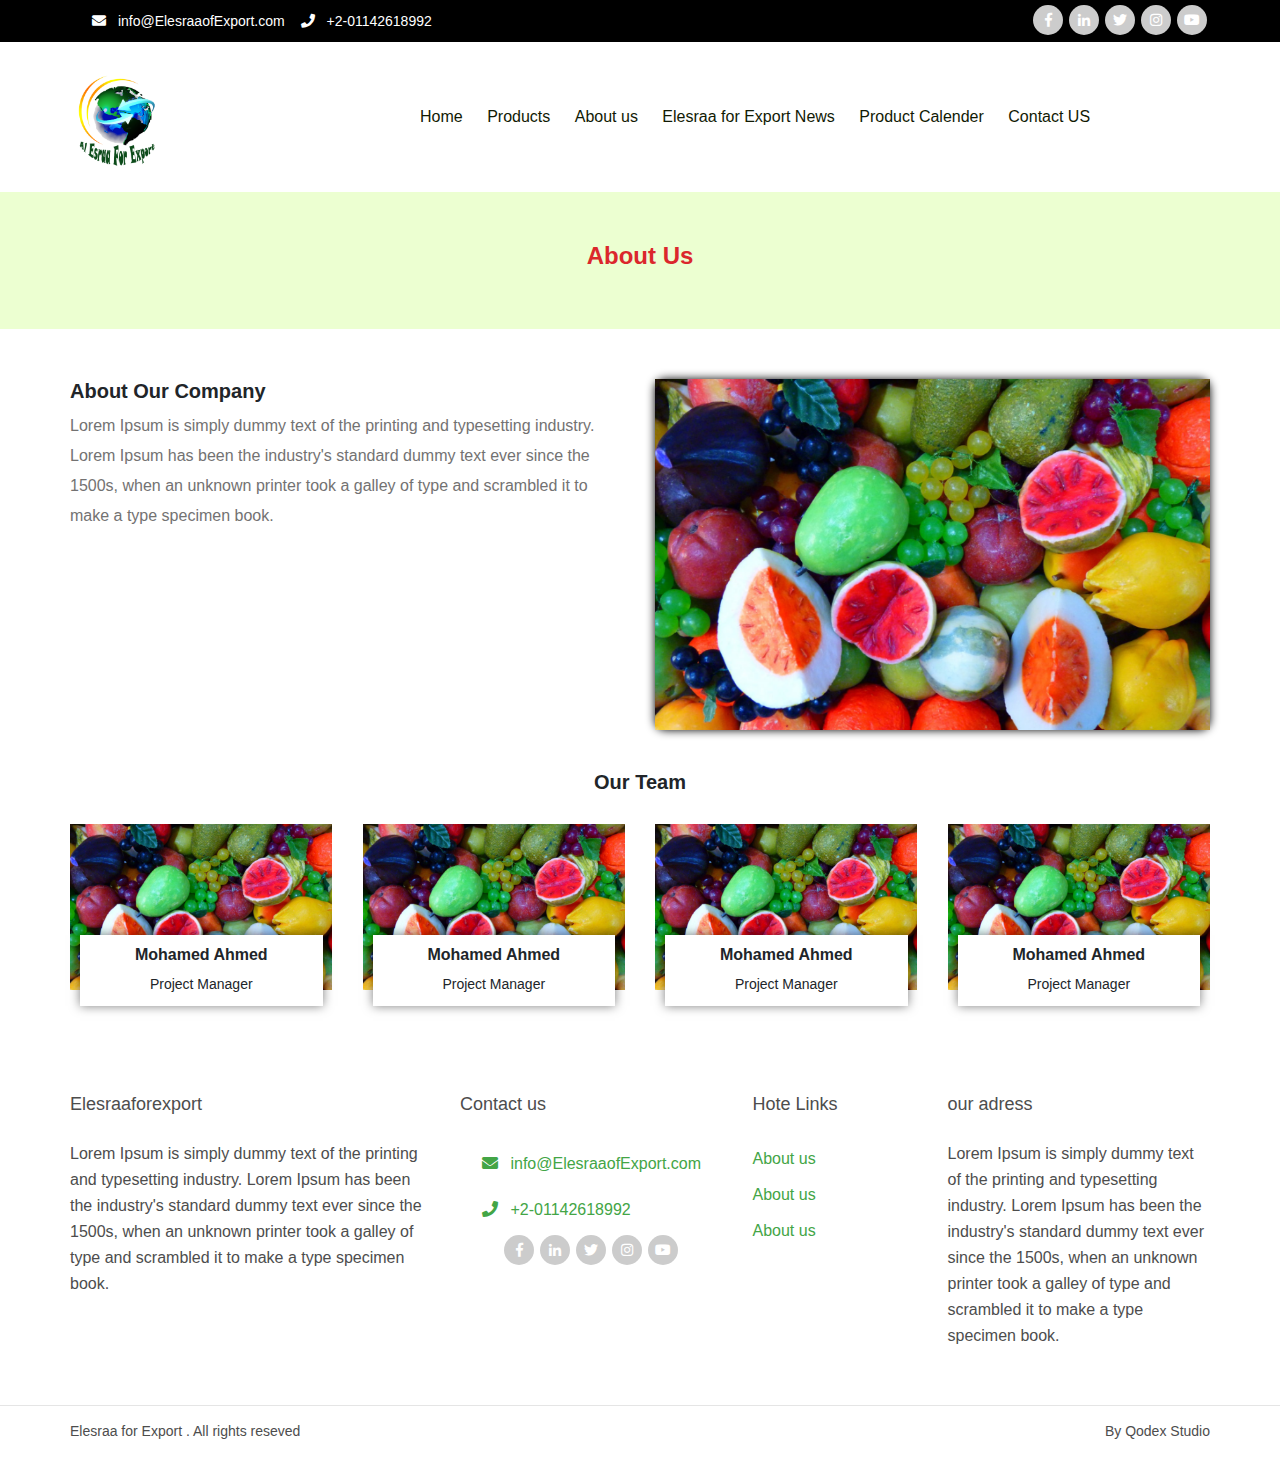
<file: about-us.html>
<!DOCTYPE html>
<html lang="en">

<head>
    <meta charset="utf-8">
    <meta http-equiv="X-UA-Compatible" content="IE=edge">
    <meta name="viewport" content="width=device-width, initial-scale=1">
    <title> About Us </title>


    <link rel="stylesheet" href="css/fontawesome-all.css" />
    <link rel="stylesheet" href="css/bootstrap.min.css" />
    <link rel="stylesheet" href="css/slick.css" />
    <link rel="stylesheet" href="css/them.css" />

    <!--[if lt IE 9]>
      <script src="https://oss.maxcdn.com/html5shiv/3.7.3/html5shiv.min.js"></script>
      <script src="https://oss.maxcdn.com/respond/1.4.2/respond.min.js"></script>
    <![endif]-->

</head>

<body>
    <!--=01= Start Navigation-->
    <div class="navigation">
        <div class="container">
            <div class="navigation_content flex-row justify-content-between">
                <ul class="info list-inline flex-row">
                    <li><a href="#"> <i class="fas fa-envelope"></i> info@ElesraaofExport.com</a></li>
                    <li> <a><i class="fas fa-phone"></i> +2-01142618992</a></li>
                </ul>
                <ul class="social_media list-inline">
                    <li> <a href="#" target="_blank" title="Facebook" class="fab fa-facebook-f"></a></li>
                    <li> <a href="#" target="_blank" title="linkedin " class="fab fa-linkedin-in"></a></li>
                    <li> <a href="#" target="_blank" title="twitter " class="fab fa-twitter"></a></li>
                    <li> <a href="#" target="_blank" title="instagram" class="fab fa-instagram"></a></li>
                    <li> <a href="#" target="_blank" title="youtube" class="fab fa-youtube"></a></li>
                </ul>
            </div>
        </div>
    </div>
    <!--=01= End Navigation-->


    <!--=02= Start Navbar-->
    <nav class="nanbar">
        <div class="container">
            <div class="nanbar_content ">
                <a class="navbar_brand" href="index.html"> <img src="img/logo.png" > </a>
                <div class="nanbar_overlay">
                    <ul class="nanbar_menu list-unstyled ">
                        <li><a href="index.html">Home</a></li>
                        <li><a href="product.html">Products</a></li>
                        <li><a href="about-us.html">About us</a></li>
                        <li><a href="news-details.html">Elesraa for Export News</a></li>
                        <li><a href="Produc-calender.html">Product Calender</a></li>
                        <li><a href="contact-us.html">Contact US</a></li>
                    </ul>
                </div>

                <div class="navbar_button">
                    <i class="fas fa-bars"></i>
                </div>
            </div>
        </div>
    </nav>
    <!--=02= End Navbar-->



    <!-- Start Head ofSingle Page-->
    <div class="single_page-head">
        <h1> About Us</h1>
    </div>
    <!-- End Head ofSingle Page-->


    <!-- =1= Start Sinfgle Page Content -->
    <section class="singl_page-content about_us-page">
        <div class="about_us">
            <div class="container">
                <div class="row">
                    <div class="col-sm-12 col-md-6">
                        <aside class="about_us-description">
                            <h3 class="singl_page-subtitle">About Our Company</h3>
                            <p class="singl_page-paragraph"> Lorem Ipsum is simply dummy text of the printing and typesetting industry. Lorem Ipsum has been the industry's standard dummy text ever since the 1500s, when an unknown printer took a galley of type and scrambled it to make a type specimen book.
                            </p>
                        </aside>
                    </div>
                    <div class="col-sm-12 col-md-6">
                        <aside class="about_us-img">
                            <img src="img/services-farming.png">
                        </aside>
                    </div>
                </div>
            </div>
        </div>








        <!-- =2= Start Sinfgle Our Team -->
        <div class="our_team">
            <div class="container">
                <h3 class="singl_page-subtitle">Our Team</h3>
                <div class="row">
                    <!--Block 1-->
                    <div class="col-sm-12 col-md-6 col-lg-4 col-xl-3">
                        <aside class="our_team-block">
                            <div class="our_team-img">
                                <img src="img/services-farming.png">
                            </div>
                            <div class="our_team-description">
                                <h5> Mohamed Ahmed </h5>
                                <span>Project Manager</span>
                            </div>
                        </aside>
                    </div>


                    <!--Block 1-->
                    <div class="col-sm-12 col-md-6 col-lg-4 col-xl-3">
                        <aside class="our_team-block">
                            <div class="our_team-img">
                                <img src="img/services-farming.png">
                            </div>
                            <div class="our_team-description">
                                <h5> Mohamed Ahmed </h5>
                                <span>Project Manager</span>
                            </div>
                        </aside>
                    </div>


                    <!--Block 1-->
                    <div class="col-sm-12 col-md-6 col-lg-4 col-xl-3">
                        <aside class="our_team-block">
                            <div class="our_team-img">
                                <img src="img/services-farming.png">
                            </div>
                            <div class="our_team-description">
                                <h5> Mohamed Ahmed </h5>
                                <span>Project Manager</span>
                            </div>
                        </aside>
                    </div>


                    <!--Block 1-->
                    <div class="col-sm-12 col-md-6 col-lg-4 col-xl-3">
                        <aside class="our_team-block">
                            <div class="our_team-img">
                                <img src="img/services-farming.png">
                            </div>
                            <div class="our_team-description">
                                <h5> Mohamed Ahmed </h5>
                                <span>Project Manager</span>
                            </div>
                        </aside>
                    </div>
                </div>
            </div>
        </div>
        <!-- =2= End Sinfgle Our Team -->



    </section>
    <!-- =1= End Sinfgle Page Content -->




    <!--=07= Start Footer-->
    <footer>
        <div class="container">
            <div class="row">

                <!--start Column 1-->
                <div class="col-sm-12 col-md-6 col-lg-4">
                    <h2>Elesraaforexport</h2>
                    <p> Lorem Ipsum is simply dummy text of the printing and typesetting industry. Lorem Ipsum has been the industry's standard dummy text ever since the 1500s, when an unknown printer took a galley of type and scrambled it to make a type specimen book.
                    </p>
                </div>
                <!--End Column 1-->

                <!--start Column 2-->
                <div class="col-sm-12 col-md-6 col-lg-3">
                    <h2> Contact us</h2>
                    <ul class="info">
                        <li><a href="#"><i class="fas fa-envelope"></i> info@ElesraaofExport.com</a></li>
                        <li><a href="#"><i class="fas fa-phone"></i> +2-01142618992</a></li>
                    </ul>
                    <ul class="social_media list-inline list-unstyled">
                        <li> <a href="#" target="_blank" title="Facebook" class="fab fa-facebook-f"></a></li>
                        <li> <a href="#" target="_blank" title="linkedin " class="fab fa-linkedin-in"></a></li>
                        <li> <a href="#" target="_blank" title="twitter " class="fab fa-twitter"></a></li>
                        <li> <a href="#" target="_blank" title="instagram" class="fab fa-instagram"></a></li>
                        <li> <a href="#" target="_blank" title="youtube" class="fab fa-youtube"></a></li>
                    </ul>
                </div>
                <!--End Column 2-->

                <!--start Column 3-->
                <div class="col-sm-12 col-md-6 col-lg-2">
                    <h2>Hote Links</h2>
                    <ul class="list-unstyled">
                        <li> <a href="#">About us</a></li>
                        <li> <a href="#">About us</a></li>
                        <li> <a href="#">About us</a></li>
                    </ul>
                </div>
                <!--End Column 3-->

                <!--start Column 4-->
                <div class="col-sm-12 col-md-6 col-lg-3">

                    <h2>our adress</h2>
                    <p> Lorem Ipsum is simply dummy text of the printing and typesetting industry. Lorem Ipsum has been the industry's standard dummy text ever since the 1500s, when an unknown printer took a galley of type and scrambled it to make a type specimen book.
                    </p>
                </div>
                <!--End Column 4-->

            </div>
        </div>
    </footer>
    <!--=07= End Footer-->

    <!--=08= Start Copyright-->
    <section class="copyright">
        <div class="container">
            <div class="copyright_content">
                <span>Elesraa for Export . All rights reseved</span>
                <span> By <a href="#"> Qodex Studio</a></p>
            </div>
        </div>
    </section>
    <!--=08= End Copyright-->


    <script src="js/jquery-1.12.1.min.js"></script>
    <script src="js/popper.min.js"></script>
    <script src="js/bootstrap.min.js"></script>
    <script src="js/slick.js"></script>
    <script src="js/script.js"></script>

</body>

</html>
</file>
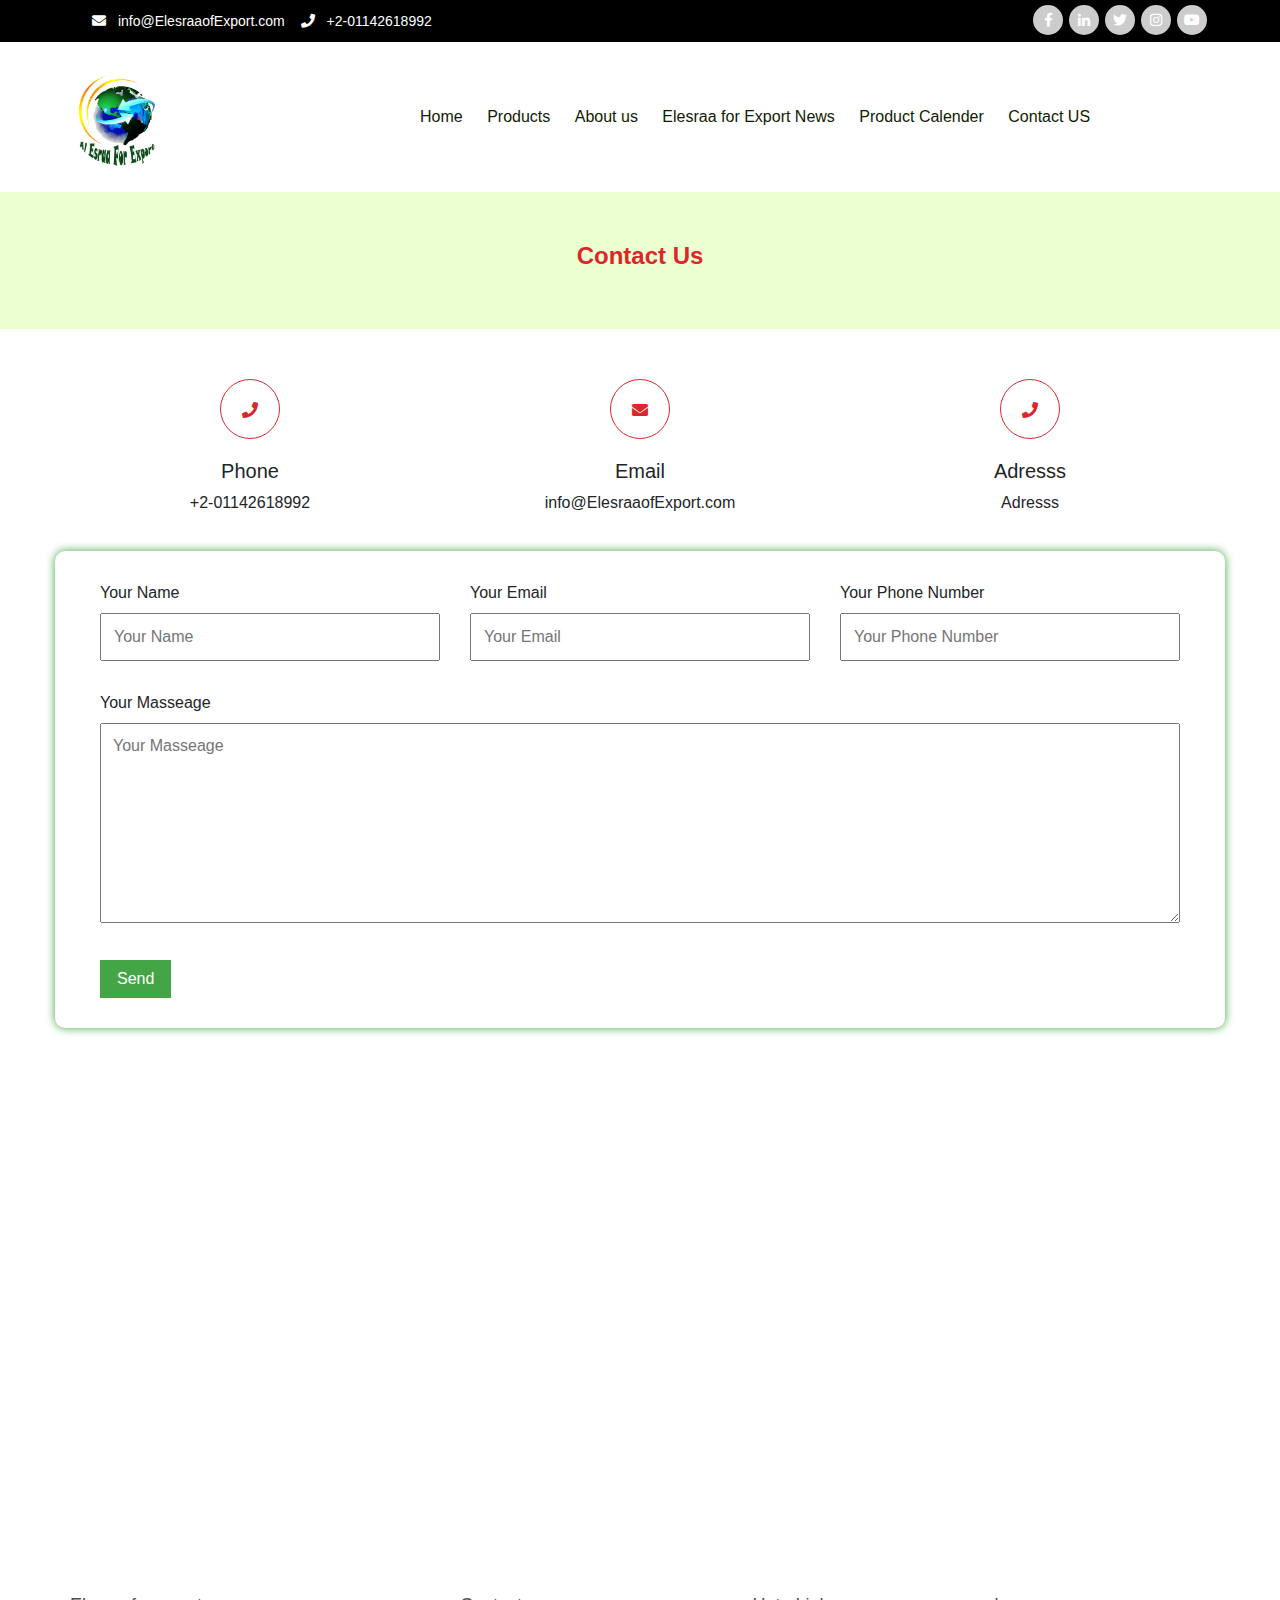
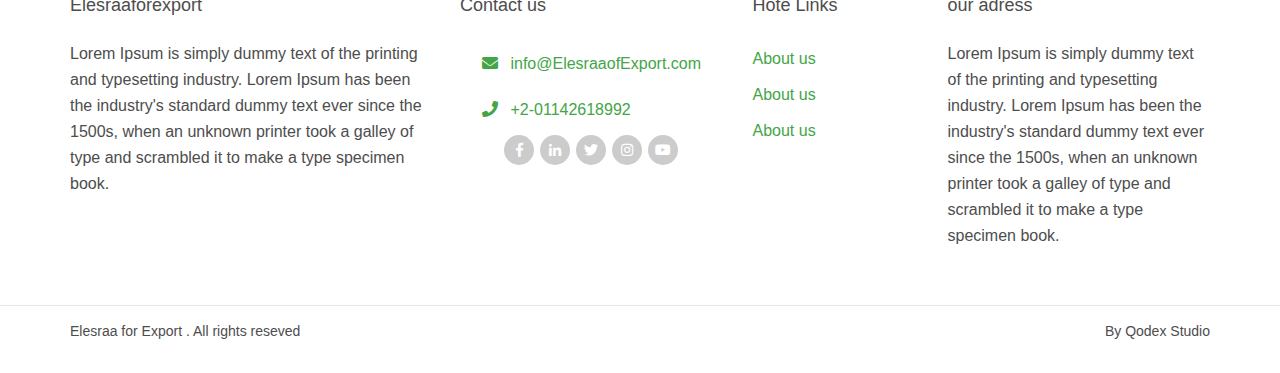
<file: contact-us.html>
<!DOCTYPE html>
<html lang="en">

<head>
    <meta charset="utf-8">
    <meta http-equiv="X-UA-Compatible" content="IE=edge">
    <meta name="viewport" content="width=device-width, initial-scale=1">
    <title> Contact Us </title>


    <link rel="stylesheet" href="css/fontawesome-all.css" />
    <link rel="stylesheet" href="css/bootstrap.min.css" />
    <link rel="stylesheet" href="css/slick.css" />
    <link rel="stylesheet" href="css/them.css" />

    <!--[if lt IE 9]>
      <script src="https://oss.maxcdn.com/html5shiv/3.7.3/html5shiv.min.js"></script>
      <script src="https://oss.maxcdn.com/respond/1.4.2/respond.min.js"></script>
    <![endif]-->

</head>

<body>
    <!--=01= Start Navigation-->
    <div class="navigation">
        <div class="container">
            <div class="navigation_content flex-row justify-content-between">
                <ul class="info list-inline flex-row">
                    <li><a href="#"> <i class="fas fa-envelope"></i> info@ElesraaofExport.com</a></li>
                    <li> <a><i class="fas fa-phone"></i> +2-01142618992</a></li>
                </ul>
                <ul class="social_media list-inline">
                    <li> <a href="#" target="_blank" title="Facebook" class="fab fa-facebook-f"></a></li>
                    <li> <a href="#" target="_blank" title="linkedin " class="fab fa-linkedin-in"></a></li>
                    <li> <a href="#" target="_blank" title="twitter " class="fab fa-twitter"></a></li>
                    <li> <a href="#" target="_blank" title="instagram" class="fab fa-instagram"></a></li>
                    <li> <a href="#" target="_blank" title="youtube" class="fab fa-youtube"></a></li>
                </ul>
            </div>
        </div>
    </div>
    <!--=01= End Navigation-->


    <!--=02= Start Navbar-->
    <nav class="nanbar">
        <div class="container">
            <div class="nanbar_content ">
                <a class="navbar_brand" href="index.html"> <img src="img/logo.png" > </a>
                <div class="nanbar_overlay">
                    <ul class="nanbar_menu list-unstyled ">
                        <li><a href="index.html">Home</a></li>
                        <li><a href="product.html">Products</a></li>
                        <li><a href="about-us.html">About us</a></li>
                        <li><a href="news-details.html">Elesraa for Export News</a></li>
                        <li><a href="Produc-calender.html">Product Calender</a></li>
                        <li><a href="contact-us.html">Contact US</a></li>
                    </ul>
                </div>

                <div class="navbar_button">
                    <i class="fas fa-bars"></i>
                </div>
            </div>
        </div>
    </nav>
    <!--=02= End Navbar-->




    <!-- Start Head ofSingle Page-->
    <div class="single_page-head">
        <h1> Contact Us </h1>
    </div>
    <!-- End Head ofSingle Page-->


    <!-- Start Sinfgle Page Content -->
    <section class="singl_page-content singl_page-contact">
        <!-- Start Contact Us Section-->
        <div class="contact_us">
            <div class="container">
                <div class="row">

                    <!-- Block 1 -->
                    <div class="col-sm-12 col-md-6 col-lg-4">
                        <aside class="contact_us-block">
                            <i class="fas fa-phone"></i>
                            <h3>Phone</h3>
                            <p>+2-01142618992</p>
                        </aside>
                    </div>

                    <!-- Block 2 -->
                    <div class="col-sm-12 col-md-6 col-lg-4">
                        <aside class="contact_us-block">
                            <i class="fas fa-envelope"></i>
                            <h3>Email </h3>
                            <p>info@ElesraaofExport.com</p>
                        </aside>
                    </div>

                    <!-- Block 3 -->
                    <div class="col-sm-12 col-md-6 col-lg-4">
                        <aside class="contact_us-block">
                            <i class="fas fa-phone"></i>
                            <h3>Adresss</h3>
                            <p>Adresss</p>
                        </aside>
                    </div>
                </div>
            </div>
        </div>
        <!-- End Contact Us Section-->


        <!-- Start  Contact Us Form-->
        <div class="contact_us-form">
            <div class="container">
                <form class="row">
                    <div class="col-sm-12 col-md-6 col-lg-4">
                        <label> Your Name</label>
                        <input type="text" placeholder="Your Name">
                    </div>

                    <div class="col-sm-12 col-md-6 col-lg-4">
                        <label> Your Email</label>
                        <input type="text" placeholder="Your Email">
                    </div>

                    <div class="col-sm-12 col-md-6 col-lg-4">
                        <label> Your Phone Number</label>
                        <input type="text" placeholder="Your Phone Number">
                    </div>

                    <div class="col-sm-12">
                        <label> Your Masseage </label>
                        <textarea placeholder="Your Masseage"></textarea>
                    </div>

                    <div class="col-sm-12 col-md-6">
                        <button type="submit">Send</button>
                    </div>
                </form>
            </div>
        </div>
        <!-- End Contact Us Form-->

    </section>
    <!-- End Sinfgle Page Content -->


    <!-- End Contact Us Form-->
    <div class="contact_us-map">
        <iframe src="https://www.google.com/maps/embed?pb=!1m18!1m12!1m3!1d55805.67032637862!2d31.06696492643341!3d29.05088750703415!2m3!1f0!2f0!3f0!3m2!1i1024!2i768!4f13.1!3m3!1m2!1s0x145a25e1064f72af%3A0xbacfa92a1eed60ea!2sBeni+Suef%2C+Qism+Bani+Sweif%2C+Bani+Sweif%2C+Beni+Suef+Governorate!5e0!3m2!1sen!2seg!4v1533134511063" width="100%" height="450" frameborder="0" style="border:0" allowfullscreen></iframe>
    </div>
    <!-- End Contact Us Form-->



    <!--=07= Start Footer-->
    <footer>
        <div class="container">
            <div class="row">

                <!--start Column 1-->
                <div class="col-sm-12 col-md-6 col-lg-4">
                    <h2>Elesraaforexport</h2>
                    <p> Lorem Ipsum is simply dummy text of the printing and typesetting industry. Lorem Ipsum has been the industry's standard dummy text ever since the 1500s, when an unknown printer took a galley of type and scrambled it to make a type specimen book.
                    </p>
                </div>
                <!--End Column 1-->

                <!--start Column 2-->
                <div class="col-sm-12 col-md-6 col-lg-3">
                    <h2> Contact us</h2>
                    <ul class="info">
                        <li><a href="#"><i class="fas fa-envelope"></i> info@ElesraaofExport.com</a></li>
                        <li><a href="#"><i class="fas fa-phone"></i> +2-01142618992</a></li>
                    </ul>
                    <ul class="social_media list-inline list-unstyled">
                        <li> <a href="#" target="_blank" title="Facebook" class="fab fa-facebook-f"></a></li>
                        <li> <a href="#" target="_blank" title="linkedin " class="fab fa-linkedin-in"></a></li>
                        <li> <a href="#" target="_blank" title="twitter " class="fab fa-twitter"></a></li>
                        <li> <a href="#" target="_blank" title="instagram" class="fab fa-instagram"></a></li>
                        <li> <a href="#" target="_blank" title="youtube" class="fab fa-youtube"></a></li>
                    </ul>
                </div>
                <!--End Column 2-->

                <!--start Column 3-->
                <div class="col-sm-12 col-md-6 col-lg-2">
                    <h2>Hote Links</h2>
                    <ul class="list-unstyled">
                        <li> <a href="#">About us</a></li>
                        <li> <a href="#">About us</a></li>
                        <li> <a href="#">About us</a></li>
                    </ul>
                </div>
                <!--End Column 3-->

                <!--start Column 4-->
                <div class="col-sm-12 col-md-6 col-lg-3">

                    <h2>our adress</h2>
                    <p> Lorem Ipsum is simply dummy text of the printing and typesetting industry. Lorem Ipsum has been the industry's standard dummy text ever since the 1500s, when an unknown printer took a galley of type and scrambled it to make a type specimen book.
                    </p>
                </div>
                <!--End Column 4-->

            </div>
        </div>
    </footer>
    <!--=07= End Footer-->

    <!--=08= Start Copyright-->
    <section class="copyright">
        <div class="container">
            <div class="copyright_content">
                <span>Elesraa for Export . All rights reseved</span>
                <span> By <a href="#"> Qodex Studio</a></p>
            </div>
        </div>
    </section>
    <!--=08= End Copyright-->


    <script src="js/jquery-1.12.1.min.js"></script>
    <script src="js/popper.min.js"></script>
    <script src="js/bootstrap.min.js"></script>
    <script src="js/slick.js"></script>
    <script src="js/script.js"></script>

</body>

</html>
</file>
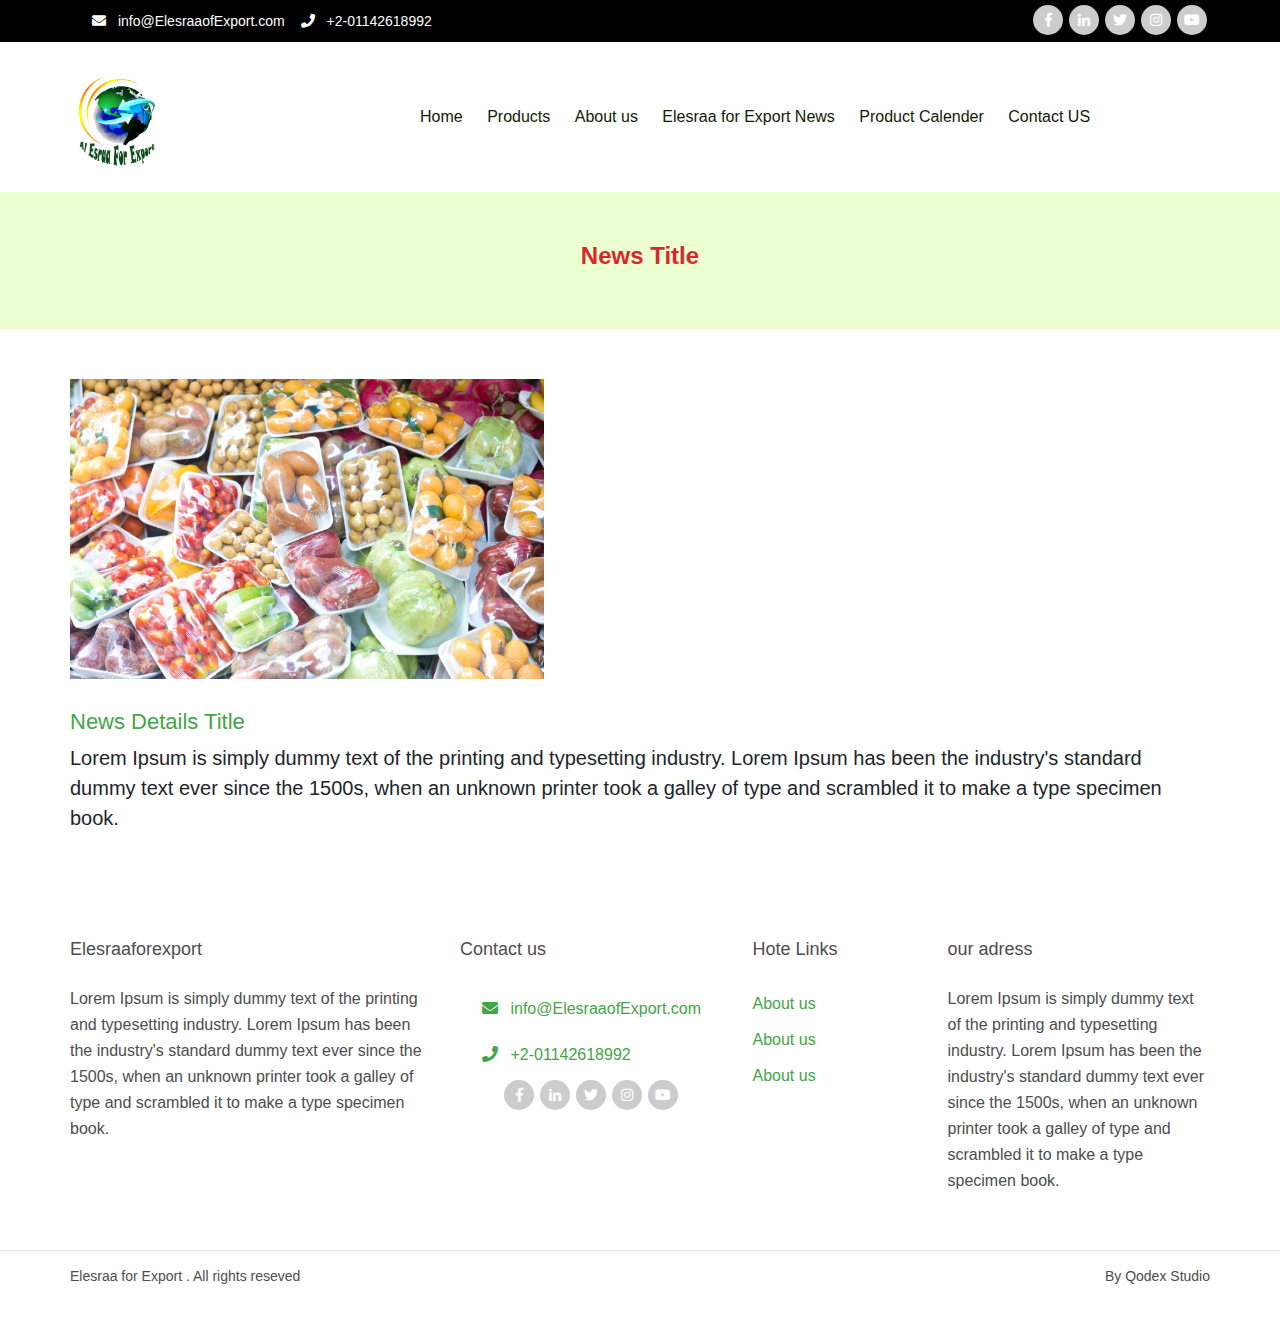
<file: news-details.html>
<!DOCTYPE html>
<html lang="en">

<head>
    <meta charset="utf-8">
    <meta http-equiv="X-UA-Compatible" content="IE=edge">
    <meta name="viewport" content="width=device-width, initial-scale=1">
    <title> News Details</title>


    <link rel="stylesheet" href="css/fontawesome-all.css" />
    <link rel="stylesheet" href="css/bootstrap.min.css" />
    <link rel="stylesheet" href="css/slick.css" />
    <link rel="stylesheet" href="css/them.css" />

    <!--[if lt IE 9]>
      <script src="https://oss.maxcdn.com/html5shiv/3.7.3/html5shiv.min.js"></script>
      <script src="https://oss.maxcdn.com/respond/1.4.2/respond.min.js"></script>
    <![endif]-->

</head>

<body>
    <!--=01= Start Navigation-->
    <div class="navigation">
        <div class="container">
            <div class="navigation_content flex-row justify-content-between">
                <ul class="info list-inline flex-row">
                    <li><a href="#"> <i class="fas fa-envelope"></i> info@ElesraaofExport.com</a></li>
                    <li> <a><i class="fas fa-phone"></i> +2-01142618992</a></li>
                </ul>
                <ul class="social_media list-inline">
                    <li> <a href="#" target="_blank" title="Facebook" class="fab fa-facebook-f"></a></li>
                    <li> <a href="#" target="_blank" title="linkedin " class="fab fa-linkedin-in"></a></li>
                    <li> <a href="#" target="_blank" title="twitter " class="fab fa-twitter"></a></li>
                    <li> <a href="#" target="_blank" title="instagram" class="fab fa-instagram"></a></li>
                    <li> <a href="#" target="_blank" title="youtube" class="fab fa-youtube"></a></li>
                </ul>
            </div>
        </div>
    </div>
    <!--=01= End Navigation-->


    <!--=02= Start Navbar-->
    <nav class="nanbar">
        <div class="container">
            <div class="nanbar_content ">
                <a class="navbar_brand" href="index.html"> <img src="img/logo.png" > </a>
                <div class="nanbar_overlay">
                    <ul class="nanbar_menu list-unstyled ">
                        <li><a href="index.html">Home</a></li>
                        <li><a href="product.html">Products</a></li>
                        <li><a href="about-us.html">About us</a></li>
                        <li><a href="news-details.html">Elesraa for Export News</a></li>
                        <li><a href="Produc-calender.html">Product Calender</a></li>
                        <li><a href="contact-us.html">Contact US</a></li>
                    </ul>
                </div>

                <div class="navbar_button">
                    <i class="fas fa-bars"></i>
                </div>
            </div>
        </div>
    </nav>
    <!--=02= End Navbar-->



    <!-- Start Head ofSingle Page-->
    <div class="single_page-head">
        <h1> News Title</h1>
    </div>
    <!-- End Head ofSingle Page-->


    <!-- Start Sinfgle Page Content -->
    <section class="singl_page-content">

        <!-- Start News Details-->
        <div class="container">
            <div class="news_details-img">
                <img src="img/services-packing.png">
            </div>

            <div class="news_details-description">
                <h3> News Details Title</h3>
                <p> Lorem Ipsum is simply dummy text of the printing and typesetting industry. Lorem Ipsum has been the industry's standard dummy text ever since the 1500s, when an unknown printer took a galley of type and scrambled it to make a type specimen book.
                </p>
            </div>
        </div>
        <!-- End News Details-->

    </section>
    <!-- End Sinfgle Page Content -->

    <!--=07= Start Footer-->
    <footer>
        <div class="container">
            <div class="row">

                <!--start Column 1-->
                <div class="col-sm-12 col-md-6 col-lg-4">
                    <h2>Elesraaforexport</h2>
                    <p> Lorem Ipsum is simply dummy text of the printing and typesetting industry. Lorem Ipsum has been the industry's standard dummy text ever since the 1500s, when an unknown printer took a galley of type and scrambled it to make a type specimen book.
                    </p>
                </div>
                <!--End Column 1-->

                <!--start Column 2-->
                <div class="col-sm-12 col-md-6 col-lg-3">
                    <h2> Contact us</h2>
                    <ul class="info">
                        <li><a href="#"><i class="fas fa-envelope"></i> info@ElesraaofExport.com</a></li>
                        <li><a href="#"><i class="fas fa-phone"></i> +2-01142618992</a></li>
                    </ul>
                    <ul class="social_media list-inline list-unstyled">
                        <li> <a href="#" target="_blank" title="Facebook" class="fab fa-facebook-f"></a></li>
                        <li> <a href="#" target="_blank" title="linkedin " class="fab fa-linkedin-in"></a></li>
                        <li> <a href="#" target="_blank" title="twitter " class="fab fa-twitter"></a></li>
                        <li> <a href="#" target="_blank" title="instagram" class="fab fa-instagram"></a></li>
                        <li> <a href="#" target="_blank" title="youtube" class="fab fa-youtube"></a></li>
                    </ul>
                </div>
                <!--End Column 2-->

                <!--start Column 3-->
                <div class="col-sm-12 col-md-6 col-lg-2">
                    <h2>Hote Links</h2>
                    <ul class="list-unstyled">
                        <li> <a href="#">About us</a></li>
                        <li> <a href="#">About us</a></li>
                        <li> <a href="#">About us</a></li>
                    </ul>
                </div>
                <!--End Column 3-->

                <!--start Column 4-->
                <div class="col-sm-12 col-md-6 col-lg-3">

                    <h2>our adress</h2>
                    <p> Lorem Ipsum is simply dummy text of the printing and typesetting industry. Lorem Ipsum has been the industry's standard dummy text ever since the 1500s, when an unknown printer took a galley of type and scrambled it to make a type specimen book.
                    </p>
                </div>
                <!--End Column 4-->

            </div>
        </div>
    </footer>
    <!--=07= End Footer-->

    <!--=08= Start Copyright-->
    <section class="copyright">
        <div class="container">
            <div class="copyright_content">
                <span>Elesraa for Export . All rights reseved</span>
                <span> By <a href="#"> Qodex Studio</a></p>
            </div>
        </div>
    </section>
    <!--=08= End Copyright-->


    <script src="js/jquery-1.12.1.min.js"></script>
    <script src="js/popper.min.js"></script>
    <script src="js/bootstrap.min.js"></script>
    <script src="js/slick.js"></script>
    <script src="js/script.js"></script>

</body>

</html>
</file>
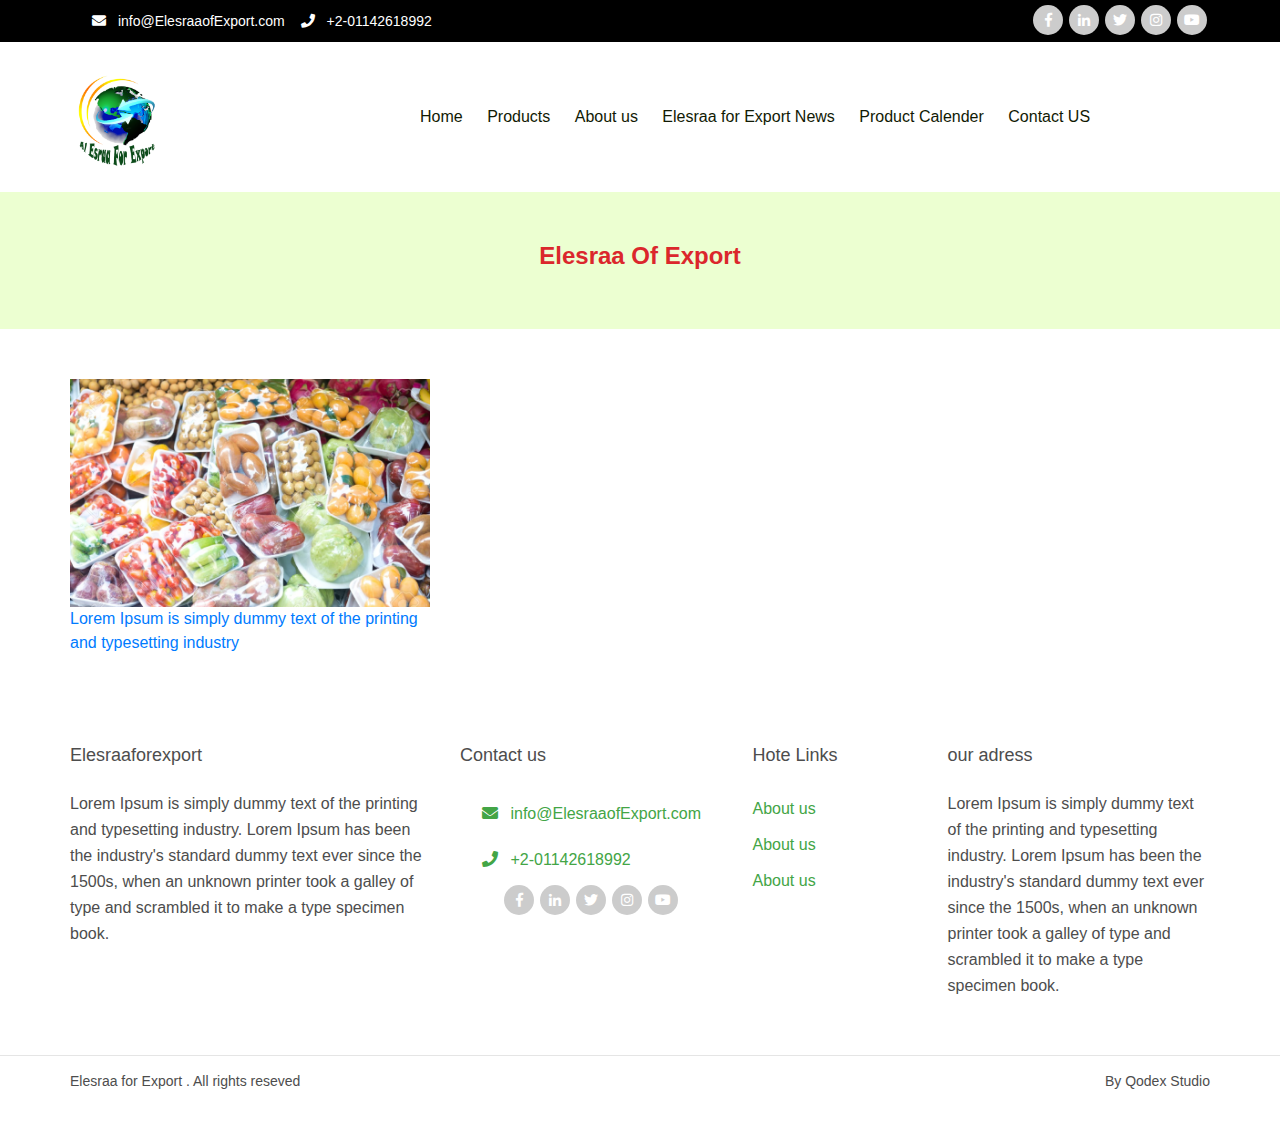
<file: news.html>
<!DOCTYPE html>
<html lang="en">

<head>
    <meta charset="utf-8">
    <meta http-equiv="X-UA-Compatible" content="IE=edge">
    <meta name="viewport" content="width=device-width, initial-scale=1">
    <title> News</title>


    <link rel="stylesheet" href="css/fontawesome-all.css" />
    <link rel="stylesheet" href="css/bootstrap.min.css" />
    <link rel="stylesheet" href="css/slick.css" />
    <link rel="stylesheet" href="css/them.css" />

    <!--[if lt IE 9]>
      <script src="https://oss.maxcdn.com/html5shiv/3.7.3/html5shiv.min.js"></script>
      <script src="https://oss.maxcdn.com/respond/1.4.2/respond.min.js"></script>
    <![endif]-->

</head>

<body>
    <!--=01= Start Navigation-->
    <div class="navigation">
        <div class="container">
            <div class="navigation_content flex-row justify-content-between">
                <ul class="info list-inline flex-row">
                    <li><a href="#"> <i class="fas fa-envelope"></i> info@ElesraaofExport.com</a></li>
                    <li> <a><i class="fas fa-phone"></i> +2-01142618992</a></li>
                </ul>
                <ul class="social_media list-inline">
                    <li> <a href="#" target="_blank" title="Facebook" class="fab fa-facebook-f"></a></li>
                    <li> <a href="#" target="_blank" title="linkedin " class="fab fa-linkedin-in"></a></li>
                    <li> <a href="#" target="_blank" title="twitter " class="fab fa-twitter"></a></li>
                    <li> <a href="#" target="_blank" title="instagram" class="fab fa-instagram"></a></li>
                    <li> <a href="#" target="_blank" title="youtube" class="fab fa-youtube"></a></li>
                </ul>
            </div>
        </div>
    </div>
    <!--=01= End Navigation-->


    <!--=02= Start Navbar-->
    <nav class="nanbar">
        <div class="container">
            <div class="nanbar_content ">
                <a class="navbar_brand" href="index.html"> <img src="img/logo.png" > </a>
                <div class="nanbar_overlay">
                    <ul class="nanbar_menu list-unstyled ">
                        <li><a href="index.html">Home</a></li>
                        <li><a href="product.html">Products</a></li>
                        <li><a href="about-us.html">About us</a></li>
                        <li><a href="news-details.html">Elesraa for Export News</a></li>
                        <li><a href="Produc-calender.html">Product Calender</a></li>
                        <li><a href="contact-us.html">Contact US</a></li>
                    </ul>
                </div>

                <div class="navbar_button">
                    <i class="fas fa-bars"></i>
                </div>
            </div>
        </div>
    </nav>
    <!--=02= End Navbar-->



    <!-- Start Head ofSingle Page-->
    <div class="single_page-head">
        <h1> Elesraa Of Export </h1>
    </div>
    <!-- End Head ofSingle Page-->


    <!-- Start Sinfgle Page Content -->
    <section class="singl_page-content">

        <div class="container">
            <div class="row">

                <!--Block 1 -->
                <div class="col-sm-12 col-md-6 col-lg-4">
                    <aside class="news_block">
                        <div class="news_block-img">
                            <img src="img/services-packing.png">
                        </div>
                        <div class="news_block-description">
                            <a href="news-details.html"> Lorem Ipsum is simply dummy text of the printing and typesetting industry</a>
                        </div>
                    </aside>
                </div>

            </div>
        </div>
    </section>
    <!-- End Sinfgle Page Content -->

    <!--=07= Start Footer-->
    <footer>
        <div class="container">
            <div class="row">

                <!--start Column 1-->
                <div class="col-sm-12 col-md-6 col-lg-4">
                    <h2>Elesraaforexport</h2>
                    <p> Lorem Ipsum is simply dummy text of the printing and typesetting industry. Lorem Ipsum has been the industry's standard dummy text ever since the 1500s, when an unknown printer took a galley of type and scrambled it to make a type specimen book.
                    </p>
                </div>
                <!--End Column 1-->

                <!--start Column 2-->
                <div class="col-sm-12 col-md-6 col-lg-3">
                    <h2> Contact us</h2>
                    <ul class="info">
                        <li><a href="#"><i class="fas fa-envelope"></i> info@ElesraaofExport.com</a></li>
                        <li><a href="#"><i class="fas fa-phone"></i> +2-01142618992</a></li>
                    </ul>
                    <ul class="social_media list-inline list-unstyled">
                        <li> <a href="#" target="_blank" title="Facebook" class="fab fa-facebook-f"></a></li>
                        <li> <a href="#" target="_blank" title="linkedin " class="fab fa-linkedin-in"></a></li>
                        <li> <a href="#" target="_blank" title="twitter " class="fab fa-twitter"></a></li>
                        <li> <a href="#" target="_blank" title="instagram" class="fab fa-instagram"></a></li>
                        <li> <a href="#" target="_blank" title="youtube" class="fab fa-youtube"></a></li>
                    </ul>
                </div>
                <!--End Column 2-->

                <!--start Column 3-->
                <div class="col-sm-12 col-md-6 col-lg-2">
                    <h2>Hote Links</h2>
                    <ul class="list-unstyled">
                        <li> <a href="#">About us</a></li>
                        <li> <a href="#">About us</a></li>
                        <li> <a href="#">About us</a></li>
                    </ul>
                </div>
                <!--End Column 3-->

                <!--start Column 4-->
                <div class="col-sm-12 col-md-6 col-lg-3">

                    <h2>our adress</h2>
                    <p> Lorem Ipsum is simply dummy text of the printing and typesetting industry. Lorem Ipsum has been the industry's standard dummy text ever since the 1500s, when an unknown printer took a galley of type and scrambled it to make a type specimen book.
                    </p>
                </div>
                <!--End Column 4-->

            </div>
        </div>
    </footer>
    <!--=07= End Footer-->

    <!--=08= Start Copyright-->
    <section class="copyright">
        <div class="container">
            <div class="copyright_content">
                <span>Elesraa for Export . All rights reseved</span>
                <span> By <a href="#"> Qodex Studio</a></p>
            </div>
        </div>
    </section>
    <!--=08= End Copyright-->


    <script src="js/jquery-1.12.1.min.js"></script>
    <script src="js/popper.min.js"></script>
    <script src="js/bootstrap.min.js"></script>
    <script src="js/slick.js"></script>
    <script src="js/script.js"></script>

</body>

</html>
</file>
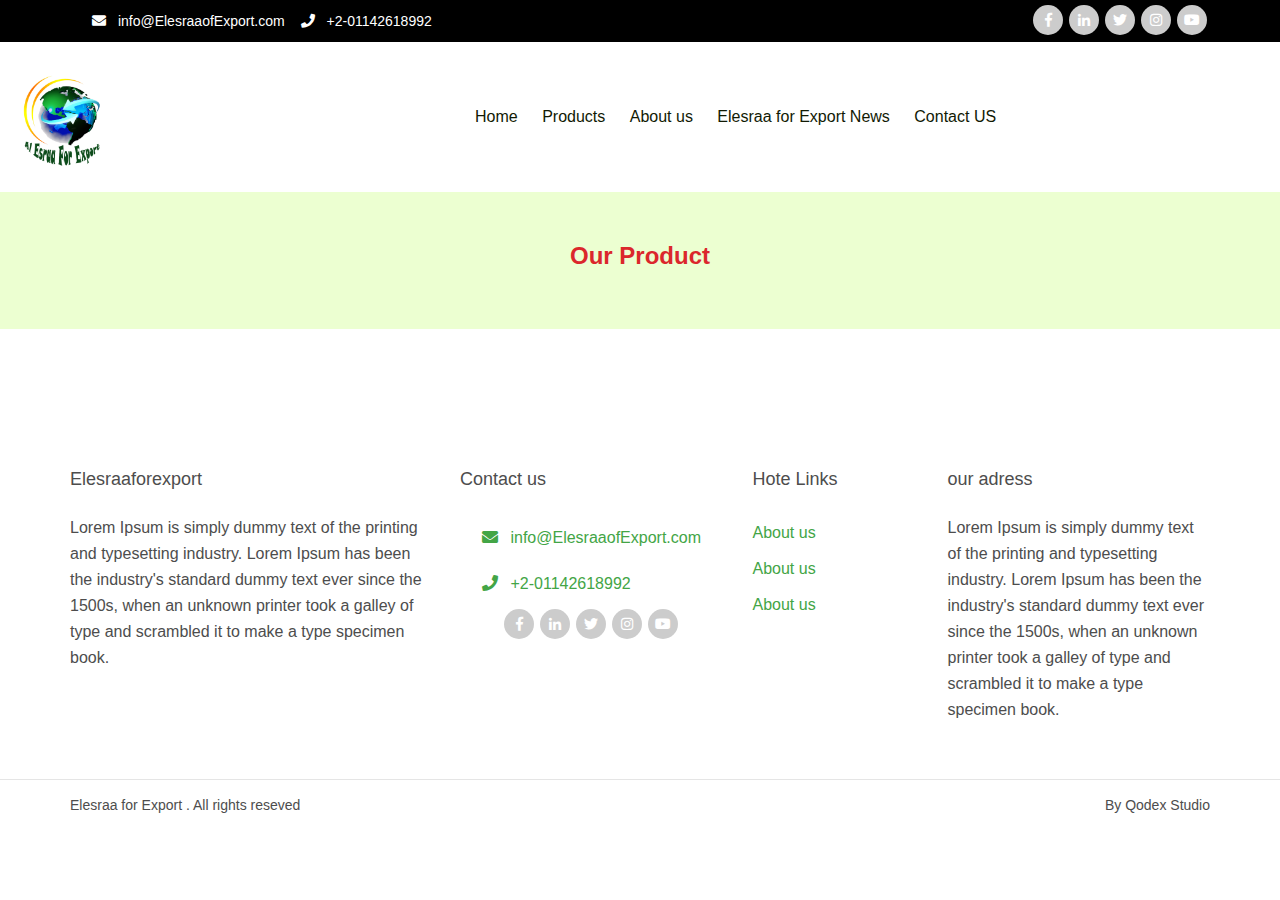
<file: singl-page.html>
<!DOCTYPE html>
<html lang="en">

<head>
    <meta charset="utf-8">
    <meta http-equiv="X-UA-Compatible" content="IE=edge">
    <meta name="viewport" content="width=device-width, initial-scale=1">
    <title> </title>


    <link rel="stylesheet" href="css/fontawesome-all.css" />
    <link rel="stylesheet" href="css/bootstrap.min.css" />
    <link rel="stylesheet" href="css/slick.css" />
    <link rel="stylesheet" href="css/them.css" />

    <!--[if lt IE 9]>
      <script src="https://oss.maxcdn.com/html5shiv/3.7.3/html5shiv.min.js"></script>
      <script src="https://oss.maxcdn.com/respond/1.4.2/respond.min.js"></script>
    <![endif]-->

</head>

<body>
    <!--=01= Start Navigation-->
    <div class="navigation">
        <div class="container">
            <div class="navigation_content flex-row justify-content-between">
                <ul class="info list-inline flex-row">
                    <li><a href="#"> <i class="fas fa-envelope"></i> info@ElesraaofExport.com</a></li>
                    <li> <a><i class="fas fa-phone"></i> +2-01142618992</a></li>
                </ul>
                <ul class="social_media list-inline">
                    <li> <a href="#" target="_blank" title="Facebook" class="fab fa-facebook-f"></a></li>
                    <li> <a href="#" target="_blank" title="linkedin " class="fab fa-linkedin-in"></a></li>
                    <li> <a href="#" target="_blank" title="twitter " class="fab fa-twitter"></a></li>
                    <li> <a href="#" target="_blank" title="instagram" class="fab fa-instagram"></a></li>
                    <li> <a href="#" target="_blank" title="youtube" class="fab fa-youtube"></a></li>
                </ul>
            </div>
        </div>
    </div>
    <!--=01= End Navigation-->

    <!--=02= Start Navbar-->
    <nav class="nanbar">
        <div class="container-fluid">
            <div class="nanbar_content ">
                <a class="navbar_brand" href="index.html"> <img src="img/logo.png" > </a>
                <div class="nanbar_overlay">
                    <ul class="nanbar_menu list-unstyled ">
                        <li><a href="index.html">Home</a></li>
                        <li><a href="product.html">Products</a></li>
                        <li><a href="about-us.html">About us</a></li>
                        <li><a href="news-details.html">Elesraa for Export News</a></li>
                        <li><a href="contact-us.html">Contact US</a></li>
                    </ul>
                </div>

                <div class="navbar_button">
                    <i class="fas fa-bars"></i>
                </div>
            </div>
        </div>
    </nav>
    <!--=02= End Navbar-->




    <!-- Start Head ofSingle Page-->
    <div class="single_page-head">
        <h1> Our Product</h1>
    </div>
    <!-- End Head ofSingle Page-->


    <!-- Start Sinfgle Page Content -->
    <section class="singl_page-content">

    </section>
    <!-- End Sinfgle Page Content -->

    <!--=07= Start Footer-->
    <footer>
        <div class="container">
            <div class="row">

                <!--start Column 1-->
                <div class="col-sm-12 col-md-6 col-lg-4">
                    <h2>Elesraaforexport</h2>
                    <p> Lorem Ipsum is simply dummy text of the printing and typesetting industry. Lorem Ipsum has been the industry's standard dummy text ever since the 1500s, when an unknown printer took a galley of type and scrambled it to make a type specimen book.
                    </p>
                </div>
                <!--End Column 1-->

                <!--start Column 2-->
                <div class="col-sm-12 col-md-6 col-lg-3">
                    <h2> Contact us</h2>
                    <ul class="info">
                        <li><a href="#"><i class="fas fa-envelope"></i> info@ElesraaofExport.com</a></li>
                        <li><a href="#"><i class="fas fa-phone"></i> +2-01142618992</a></li>
                    </ul>
                    <ul class="social_media list-inline list-unstyled">
                        <li> <a href="#" target="_blank" title="Facebook" class="fab fa-facebook-f"></a></li>
                        <li> <a href="#" target="_blank" title="linkedin " class="fab fa-linkedin-in"></a></li>
                        <li> <a href="#" target="_blank" title="twitter " class="fab fa-twitter"></a></li>
                        <li> <a href="#" target="_blank" title="instagram" class="fab fa-instagram"></a></li>
                        <li> <a href="#" target="_blank" title="youtube" class="fab fa-youtube"></a></li>
                    </ul>
                </div>
                <!--End Column 2-->

                <!--start Column 3-->
                <div class="col-sm-12 col-md-6 col-lg-2">
                    <h2>Hote Links</h2>
                    <ul class="list-unstyled">
                        <li> <a href="#">About us</a></li>
                        <li> <a href="#">About us</a></li>
                        <li> <a href="#">About us</a></li>
                    </ul>
                </div>
                <!--End Column 3-->

                <!--start Column 4-->
                <div class="col-sm-12 col-md-6 col-lg-3">

                    <h2>our adress</h2>
                    <p> Lorem Ipsum is simply dummy text of the printing and typesetting industry. Lorem Ipsum has been the industry's standard dummy text ever since the 1500s, when an unknown printer took a galley of type and scrambled it to make a type specimen book.
                    </p>
                </div>
                <!--End Column 4-->

            </div>
        </div>
    </footer>
    <!--=07= End Footer-->

    <!--=08= Start Copyright-->
    <section class="copyright">
        <div class="container">
            <div class="copyright_content">
                <span>Elesraa for Export . All rights reseved</span>
                <span> By <a href="#"> Qodex Studio</a></p>
            </div>
        </div>
    </section>
    <!--=08= End Copyright-->


    <script src="js/jquery-1.12.1.min.js"></script>
    <script src="js/popper.min.js"></script>
    <script src="js/bootstrap.min.js"></script>
    <script src="js/slick.js"></script>
    <script src="js/script.js"></script>

</body>

</html>
</file>
<file: css/them.css>
/***Navigation Layout****/
/*Media Query*/
/*Box Shadow*/
/***Container Widt***/
@media (min-width: 992px) {
  .container {
    max-width: 1170px; } }

/*Glopal Style*/
button {
  border: 0;
  cursor: pointer; }

img {
  height: auto;
  max-width: 100%; }

.home_title {
  font-size: 24px;
  font-weight: 500;
  margin: 0;
  color: #43A546;
  margin-bottom: 25px; }

.home_title-blue h3 {
  color: #43A546; }
.home_title-blue p {
  color: #1F3847; }

.home_title-white h3 {
  color: #fff; }
.home_title-white p {
  color: #fff; }

[data-src] {
  -webkit-background-size: cover;
  background-size: cover; }

/********Glopal Class******/
.flex-row {
  display: flex;
  flex-wrap: wrap; }

.list-unstyled {
  padding-left: 0;
  list-style: none;
  margin: 0;
  padding: 0; }

a,
a:hover {
  text-decoration: none; }

.button, .button-blue, .advanced_search-button,
.our_student-button, .glopal_form-button, .navigation .navigation_content .language, .nanbar_menu li a, .navbar_button, .carousel a[class*="carousel"], .carousel a[class*="carousel"]:before, .our_product-js .slick-arrow, .our_product-js .slick-arrow:before, .our_company-js .slick-arrow, .our_company-js .slick-arrow:before, .our_services .block, .our_services .block .block_img i, .our_services .block ul li, .contact_us-form button, .product_Block .product_Block-title, footer ul li a, .social_media li a, .go_up {
  transition: all ease-in-out 0.3s; }

.head_page:before, .carousel .carousel-item:after, .header_content:before, .sale .sale_block:before {
  position: absolute;
  content: "";
  display: block;
  height: 100%;
  width: 100%;
  top: 0;
  left: 0; }

.advanced_search-button:before,
.our_student-button:before, .glopal_form-button:before, .carousel a[class*="carousel"]:before, .slider_custum_button .slick-prev:before {
  position: absolute;
  display: block;
  font-family: "FontAwesome"; }

.our_services, .our_product, .sale, .other_product, .subscribe {
  padding: 40px 0; }

ul {
  margin: 0;
  padding: 0; }

/*Start Glopal Style For Single Page*/
.singl_page-content {
  padding: 50px 0; }

.single_page-head {
  background-color: #ecffd1;
  padding: 50px 0; }
  .single_page-head h1 {
    text-align: center;
    font-size: 24px;
    font-weight: 600;
    color: #db272c; }

.singl_page-subtitle {
  font-size: 20px;
  font-weight: 600; }

.singl_page-paragraph {
  font-size: 16px;
  line-height: 30px;
  color: #737272; }

/*End Glopal Style For Single Page*/
/*****Font******/
p,
a,
h1,
h2,
h3,
h4,
h5,
h6,
span {
  font-family: 'Montserrat', sans-serif; }

/*Media Query*/
/*Box Shadow*/
/***Container Widt***/
@media (min-width: 992px) {
  .container {
    max-width: 1170px; } }

/*Glopal Style*/
button {
  border: 0;
  cursor: pointer; }

img {
  height: auto;
  max-width: 100%; }

.home_title {
  font-size: 24px;
  font-weight: 500;
  margin: 0;
  color: #43A546;
  margin-bottom: 25px; }

.home_title-blue h3 {
  color: #43A546; }
.home_title-blue p {
  color: #1F3847; }

.home_title-white h3 {
  color: #fff; }
.home_title-white p {
  color: #fff; }

[data-src] {
  -webkit-background-size: cover;
  background-size: cover; }

/********Glopal Class******/
.flex-row {
  display: flex;
  flex-wrap: wrap; }

.list-unstyled {
  padding-left: 0;
  list-style: none;
  margin: 0;
  padding: 0; }

a,
a:hover {
  text-decoration: none; }

.button, .button-blue, .advanced_search-button,
.our_student-button, .glopal_form-button, .navigation .navigation_content .language, .nanbar_menu li a, .navbar_button, .carousel a[class*="carousel"], .carousel a[class*="carousel"]:before, .our_product-js .slick-arrow, .our_product-js .slick-arrow:before, .our_company-js .slick-arrow, .our_company-js .slick-arrow:before, .our_services .block, .our_services .block .block_img i, .our_services .block ul li, .contact_us-form button, .product_Block .product_Block-title, footer ul li a, .social_media li a, .go_up {
  transition: all ease-in-out 0.3s; }

.head_page:before, .carousel .carousel-item:after, .header_content:before, .sale .sale_block:before {
  position: absolute;
  content: "";
  display: block;
  height: 100%;
  width: 100%;
  top: 0;
  left: 0; }

.advanced_search-button:before,
.our_student-button:before, .glopal_form-button:before, .carousel a[class*="carousel"]:before, .slider_custum_button .slick-prev:before {
  position: absolute;
  display: block;
  font-family: "FontAwesome"; }

.our_services, .our_product, .sale, .other_product, .subscribe {
  padding: 40px 0; }

ul {
  margin: 0;
  padding: 0; }

/*Start Glopal Style For Single Page*/
.singl_page-content {
  padding: 50px 0; }

.single_page-head {
  background-color: #ecffd1;
  padding: 50px 0; }
  .single_page-head h1 {
    text-align: center;
    font-size: 24px;
    font-weight: 600;
    color: #db272c; }

.singl_page-subtitle {
  font-size: 20px;
  font-weight: 600; }

.singl_page-paragraph {
  font-size: 16px;
  line-height: 30px;
  color: #737272; }

/*End Glopal Style For Single Page*/
/*****Font******/
p,
a,
h1,
h2,
h3,
h4,
h5,
h6,
span {
  font-family: 'Montserrat', sans-serif; }

.button:focus {
  outline: none !important; }

.button {
  padding: 10px 15px;
  font-size: 14px;
  font-weight: 600;
  background-color: #43A546;
  border-radius: 3px;
  color: #fff; }
  .button:hover {
    background-color: #db272c;
    color: #fff; }

.button-blue {
  padding: 10px 15px;
  font-size: 14px;
  font-weight: 500;
  background-color: #db272c;
  border-radius: 3px;
  color: #fff; }
  .button-blue:hover {
    color: #fff;
    background-color: #43A546; }

.advanced_search-button,
.our_student-button {
  background-color: #db272c;
  padding-right: 40px;
  position: relative;
  margin: 0 auto;
  display: inline-block;
  margin-top: 20px; }
  .advanced_search-button:hover,
  .our_student-button:hover {
    background-color: #43A546; }
  .advanced_search-button:before,
  .our_student-button:before {
    content: "\f101";
    color: #fff;
    right: 15px; }

.glopal_form-button {
  background-color: #db272c;
  padding-right: 40px;
  position: relative;
  margin: 0 auto;
  display: inline-block;
  margin-top: 20px; }
  .glopal_form-button:hover {
    background-color: #43A546; }
  .glopal_form-button:before {
    content: "\f1d8";
    color: #fff;
    right: 15px; }

/*****Blog Button****/
@media (min-width: 992px) {
  #menu_blog {
    position: relative;
    z-index: 9;
    text-align: center;
    color: #fff; } }
@media (min-width: 992px) {
  #menu_blog:before {
    content: "";
    top: -9px;
    bottom: -9px;
    right: 0;
    left: 0;
    position: absolute;
    width: 100%;
    z-index: -1;
    border-radius: 3px;
    background-color: #db272c; } }
@media (min-width: 992px) {
  #menu_blog:hover:before {
    background-color: #43A546; } }

/*Start Navigation*/
.navigation {
  justify-content: space-between;
  background-color: #000;
  color: #fff;
  font-size: 14px;
  padding: 4px 0; }
  .navigation .navigation_content {
    justify-content: space-between; }
    @media (max-width: 576px) {
      .navigation .navigation_content {
        justify-content: center;
        align-content: center; } }
    .navigation .navigation_content li a {
      color: #fff;
      @extnd %transition; }
    .navigation .navigation_content .language {
      height: 28px;
      line-height: 28px;
      padding: 0 5px;
      border-radius: 3px;
      background-color: #db272c;
      color: #fff;
      font-weight: 500;
      font-size: 18px; }
      .navigation .navigation_content .language:hover {
        box-shadow: 0 0 10px #fff; }
    .navigation .navigation_content .contact_button {
      background-color: #db272c;
      border-radius: 3px;
      padding: 0 8px;
      line-height: 30px;
      color: #fff;
      font-size: 14px; }
      .navigation .navigation_content .contact_button:hover {
        box-shadow: 0 0 10px #fff; }

.info {
  line-height: 34px;
  margin: 0 10px; }
  @media (max-width: 576px) {
    .info {
      margin: 0;
      justify-content: center; } }
  .info li {
    margin: 0 4px; }
    .info li i {
      margin: 0 8px; }

/*End Navigation*/
/*Media Query*/
/*Box Shadow*/
/***Container Widt***/
@media (min-width: 992px) {
  .container {
    max-width: 1170px; } }

/*Glopal Style*/
button {
  border: 0;
  cursor: pointer; }

img {
  height: auto;
  max-width: 100%; }

.home_title {
  font-size: 24px;
  font-weight: 500;
  margin: 0;
  color: #43A546;
  margin-bottom: 25px; }

.home_title-blue h3 {
  color: #43A546; }
.home_title-blue p {
  color: #1F3847; }

.home_title-white h3 {
  color: #fff; }
.home_title-white p {
  color: #fff; }

[data-src] {
  -webkit-background-size: cover;
  background-size: cover; }

/********Glopal Class******/
.flex-row {
  display: flex;
  flex-wrap: wrap; }

.list-unstyled {
  padding-left: 0;
  list-style: none;
  margin: 0;
  padding: 0; }

a,
a:hover {
  text-decoration: none; }

.button, .button-blue, .advanced_search-button,
.our_student-button, .glopal_form-button, .navigation .navigation_content .language, .nanbar_menu li a, .navbar_button, .carousel a[class*="carousel"], .carousel a[class*="carousel"]:before, .our_product-js .slick-arrow, .our_product-js .slick-arrow:before, .our_company-js .slick-arrow, .our_company-js .slick-arrow:before, .our_services .block, .our_services .block .block_img i, .our_services .block ul li, .contact_us-form button, .product_Block .product_Block-title, footer ul li a, .social_media li a, .go_up {
  transition: all ease-in-out 0.3s; }

.head_page:before, .carousel .carousel-item:after, .header_content:before, .sale .sale_block:before {
  position: absolute;
  content: "";
  display: block;
  height: 100%;
  width: 100%;
  top: 0;
  left: 0; }

.advanced_search-button:before,
.our_student-button:before, .glopal_form-button:before, .carousel a[class*="carousel"]:before, .slider_custum_button .slick-prev:before {
  position: absolute;
  display: block;
  font-family: "FontAwesome"; }

.our_services, .our_product, .sale, .other_product, .subscribe {
  padding: 40px 0; }

ul {
  margin: 0;
  padding: 0; }

/*Start Glopal Style For Single Page*/
.singl_page-content {
  padding: 50px 0; }

.single_page-head {
  background-color: #ecffd1;
  padding: 50px 0; }
  .single_page-head h1 {
    text-align: center;
    font-size: 24px;
    font-weight: 600;
    color: #db272c; }

.singl_page-subtitle {
  font-size: 20px;
  font-weight: 600; }

.singl_page-paragraph {
  font-size: 16px;
  line-height: 30px;
  color: #737272; }

/*End Glopal Style For Single Page*/
/*****Font******/
p,
a,
h1,
h2,
h3,
h4,
h5,
h6,
span {
  font-family: 'Montserrat', sans-serif; }

/**Start Navbar**/
.nanbar_content {
  height: 150px;
  display: flex;
  flex-wrap: nowrap;
  justify-content: space-between; }

.nanbar_overlay {
  display: block; }
  @media (max-width: 992px) {
    .nanbar_overlay {
      position: fixed;
      background-color: rgba(0, 0, 0, 0.52);
      width: 100%;
      height: 100vh;
      z-index: 9999;
      top: 0;
      bottom: 0;
      left: 0;
      right: 0;
      display: none; } }

.nanbar_menu {
  line-height: 150px;
  /*Menu For Descktop*/
  /*Menu For Mobile*/ }
  @media (min-width: 992px) {
    .nanbar_menu {
      width: 800px;
      position: relative;
      display: block; } }
  @media (max-width: 992px) {
    .nanbar_menu {
      overflow-y: auto;
      width: 260px;
      height: 100vh;
      position: fixed;
      z-index: 9999;
      right: -260px;
      /*Change*/
      top: 0;
      background-color: #43A546;
      display: block; } }
  .nanbar_menu li {
    /**For Mobile*/
    /**For Mobile*/ }
    @media (min-width: 992px) {
      .nanbar_menu li {
        display: inline-block;
        position: relative;
        cursor: pointer; } }
    @media (max-width: 992px) {
      .nanbar_menu li {
        display: block;
        position: relative;
        cursor: pointer;
        padding-right: 10px;
        /*Change*/ } }
    .nanbar_menu li a {
      font-size: 16px;
      color: #111a04;
      padding: 0 10px;
      /**For Descktop**/
      /**For Mobile**/ }
      @media (min-width: 992px) {
        .nanbar_menu li a:hover {
          color: #db272c; } }
      @media (max-width: 992px) {
        .nanbar_menu li a {
          color: #fff;
          border-bottom: 1px solid rgba(255, 255, 255, 0.35);
          display: block;
          line-height: 45px; } }
      @media (max-width: 992px) {
        .nanbar_menu li a i {
          position: absolute;
          right: 20px;
          /*Change*/
          top: 10px; } }

/**End Dropdown link**/
/***Start navbar_dropdown**/
.navbar_dropdown-menu {
  /*Dropdown Menu For Descktop*/
  /*Dropdown Menu For Mobile*/ }
  @media (min-width: 992px) {
    .navbar_dropdown-menu {
      display: none;
      line-height: 24px;
      position: absolute;
      top: 80px;
      z-index: 99;
      background: #fff;
      box-shadow: 0 0 3px rgba(18, 68, 98, 0.2);
      border-radius: 3px;
      padding: 0;
      width: 200px; } }
  @media (max-width: 992px) {
    .navbar_dropdown-menu {
      padding: 0;
      line-height: 24px;
      width: 100%; } }
  .navbar_dropdown-menu li {
    /*Dropdown Menu =Li=  For Mobile*/ }
    @media (min-width: 992px) {
      .navbar_dropdown-menu li {
        display: block;
        border-bottom: 1px solid rgba(0, 0, 0, 0.2);
        padding: 5px 0; }
        .navbar_dropdown-menu li:last-child {
          border: 0; } }
    .navbar_dropdown-menu li a {
      font-size: 14px;
      padding-left: 10px;
      margin-bottom: 6px;
      display: block; }

.dropdown_link-inside .navbar_dropdown-menu {
  top: 0;
  left: 100%;
  /*Change*/ }

@media (min-width: 992px) {
  .navbar_dropdown-menu i {
    transform: rotate(-90deg); } }

.dropdown_link-inside i {
  position: absolute;
  right: 10px;
  top: 15px; }

.dropdown_link i {
  padding-left: 8px; }

/***End navbar_dropdown**/
/****Button***/
.navbar_button {
  line-height: 100px;
  font-size: 22px;
  display: none;
  cursor: pointer;
  color: #43A546; }
  .navbar_button:hover {
    color: #db272c; }
  @media (max-width: 992px) {
    .navbar_button {
      display: block; } }

/**End Navbar**/
.navbar_brand {
  height: 100px;
  line-height: 150px;
  display: block; }
  .navbar_brand img {
    max-height: 100%;
    max-width: 100%; }

/****Head of All Pages******/
.head_page {
  height: 150px;
  display: flex;
  justify-content: center;
  align-items: center;
  position: relative; }
  .head_page:before {
    background-color: rgba(0, 0, 0, 0.6); }
  .head_page h1 {
    position: relative;
    z-index: 3;
    color: #fff;
    font-size: 26px;
    font-weight: 500; }
    @media (min-width: 768px) {
      .head_page h1 {
        font-size: 22px; } }

/***Header Layout****/
/*Media Query*/
/*Box Shadow*/
/***Container Widt***/
@media (min-width: 992px) {
  .container {
    max-width: 1170px; } }

/*Glopal Style*/
button {
  border: 0;
  cursor: pointer; }

img {
  height: auto;
  max-width: 100%; }

.home_title {
  font-size: 24px;
  font-weight: 500;
  margin: 0;
  color: #43A546;
  margin-bottom: 25px; }

.home_title-blue h3 {
  color: #43A546; }
.home_title-blue p {
  color: #1F3847; }

.home_title-white h3 {
  color: #fff; }
.home_title-white p {
  color: #fff; }

[data-src] {
  -webkit-background-size: cover;
  background-size: cover; }

/********Glopal Class******/
.flex-row {
  display: flex;
  flex-wrap: wrap; }

.list-unstyled {
  padding-left: 0;
  list-style: none;
  margin: 0;
  padding: 0; }

a,
a:hover {
  text-decoration: none; }

.button, .button-blue, .advanced_search-button,
.our_student-button, .glopal_form-button, .navigation .navigation_content .language, .nanbar_menu li a, .navbar_button, .carousel a[class*="carousel"], .carousel a[class*="carousel"]:before, .our_product-js .slick-arrow, .our_product-js .slick-arrow:before, .our_company-js .slick-arrow, .our_company-js .slick-arrow:before, .our_services .block, .our_services .block .block_img i, .our_services .block ul li, .contact_us-form button, .product_Block .product_Block-title, footer ul li a, .social_media li a, .go_up {
  transition: all ease-in-out 0.3s; }

.head_page:before, .carousel .carousel-item:after, .header_content:before, .sale .sale_block:before {
  position: absolute;
  content: "";
  display: block;
  height: 100%;
  width: 100%;
  top: 0;
  left: 0; }

.advanced_search-button:before,
.our_student-button:before, .glopal_form-button:before, .carousel a[class*="carousel"]:before, .slider_custum_button .slick-prev:before {
  position: absolute;
  display: block;
  font-family: "FontAwesome"; }

.our_services, .our_product, .sale, .other_product, .subscribe {
  padding: 40px 0; }

ul {
  margin: 0;
  padding: 0; }

/*Start Glopal Style For Single Page*/
.singl_page-content {
  padding: 50px 0; }

.single_page-head {
  background-color: #ecffd1;
  padding: 50px 0; }
  .single_page-head h1 {
    text-align: center;
    font-size: 24px;
    font-weight: 600;
    color: #db272c; }

.singl_page-subtitle {
  font-size: 20px;
  font-weight: 600; }

.singl_page-paragraph {
  font-size: 16px;
  line-height: 30px;
  color: #737272; }

/*End Glopal Style For Single Page*/
/*****Font******/
p,
a,
h1,
h2,
h3,
h4,
h5,
h6,
span {
  font-family: 'Montserrat', sans-serif; }

.carousel .carousel-item:after {
  background-color: rgba(0, 0, 0, 0.7); }
.carousel a[class*="carousel"] {
  padding: 2px 10px;
  background-color: #fff;
  border: 1px solid #db272c;
  height: 40px;
  width: 40px;
  opacity: 1;
  top: 50%;
  margin: 0 50px;
  transform: translate(-50%, -50%); }
  .carousel a[class*="carousel"]:hover {
    background-color: #db272c; }
    .carousel a[class*="carousel"]:hover:before {
      color: #fff; }
  .carousel a[class*="carousel"]:before {
    color: #db272c; }
  .carousel a[class*="carousel"] span {
    display: none; }
.carousel .carousel-control-prev:before {
  content: "\f053"; }
.carousel .carousel-control-next:before {
  content: "\f054"; }

/**Slider Img Size */
.carousel-caption {
  top: 50%;
  left: 50%;
  transform: translate(-50%, -50%); }
  .carousel-caption h1 {
    color: #db272c;
    font-size: 26px;
    font-weight: 500;
    margin-bottom: 20px; }
    @media (max-width: 576px) {
      .carousel-caption h1 {
        font-size: 18px; } }
  .carousel-caption p {
    color: #fff;
    font-size: 20px;
    line-height: 33px; }
    @media (max-width: 576px) {
      .carousel-caption p {
        font-size: 12px; } }

/*Media Query*/
/*Box Shadow*/
/***Container Widt***/
@media (min-width: 992px) {
  .container {
    max-width: 1170px; } }

/*Glopal Style*/
button {
  border: 0;
  cursor: pointer; }

img {
  height: auto;
  max-width: 100%; }

.home_title {
  font-size: 24px;
  font-weight: 500;
  margin: 0;
  color: #43A546;
  margin-bottom: 25px; }

.home_title-blue h3 {
  color: #43A546; }
.home_title-blue p {
  color: #1F3847; }

.home_title-white h3 {
  color: #fff; }
.home_title-white p {
  color: #fff; }

[data-src] {
  -webkit-background-size: cover;
  background-size: cover; }

/********Glopal Class******/
.flex-row {
  display: flex;
  flex-wrap: wrap; }

.list-unstyled {
  padding-left: 0;
  list-style: none;
  margin: 0;
  padding: 0; }

a,
a:hover {
  text-decoration: none; }

.button, .button-blue, .advanced_search-button,
.our_student-button, .glopal_form-button, .navigation .navigation_content .language, .nanbar_menu li a, .navbar_button, .carousel a[class*="carousel"], .carousel a[class*="carousel"]:before, .our_product-js .slick-arrow, .our_product-js .slick-arrow:before, .our_company-js .slick-arrow, .our_company-js .slick-arrow:before, .our_services .block, .our_services .block .block_img i, .our_services .block ul li, .contact_us-form button, .product_Block .product_Block-title, footer ul li a, .social_media li a, .go_up {
  transition: all ease-in-out 0.3s; }

.head_page:before, .carousel .carousel-item:after, .header_content:before, .sale .sale_block:before {
  position: absolute;
  content: "";
  display: block;
  height: 100%;
  width: 100%;
  top: 0;
  left: 0; }

.advanced_search-button:before,
.our_student-button:before, .glopal_form-button:before, .carousel a[class*="carousel"]:before, .slider_custum_button .slick-prev:before {
  position: absolute;
  display: block;
  font-family: "FontAwesome"; }

.our_services, .our_product, .sale, .other_product, .subscribe {
  padding: 40px 0; }

ul {
  margin: 0;
  padding: 0; }

/*Start Glopal Style For Single Page*/
.singl_page-content {
  padding: 50px 0; }

.single_page-head {
  background-color: #ecffd1;
  padding: 50px 0; }
  .single_page-head h1 {
    text-align: center;
    font-size: 24px;
    font-weight: 600;
    color: #db272c; }

.singl_page-subtitle {
  font-size: 20px;
  font-weight: 600; }

.singl_page-paragraph {
  font-size: 16px;
  line-height: 30px;
  color: #737272; }

/*End Glopal Style For Single Page*/
/*****Font******/
p,
a,
h1,
h2,
h3,
h4,
h5,
h6,
span {
  font-family: 'Montserrat', sans-serif; }

/*Media Query*/
/*Box Shadow*/
/***Container Widt***/
@media (min-width: 992px) {
  .container {
    max-width: 1170px; } }

/*Glopal Style*/
button {
  border: 0;
  cursor: pointer; }

img {
  height: auto;
  max-width: 100%; }

.home_title {
  font-size: 24px;
  font-weight: 500;
  margin: 0;
  color: #43A546;
  margin-bottom: 25px; }

.home_title-blue h3 {
  color: #43A546; }
.home_title-blue p {
  color: #1F3847; }

.home_title-white h3 {
  color: #fff; }
.home_title-white p {
  color: #fff; }

[data-src] {
  -webkit-background-size: cover;
  background-size: cover; }

/********Glopal Class******/
.flex-row {
  display: flex;
  flex-wrap: wrap; }

.list-unstyled {
  padding-left: 0;
  list-style: none;
  margin: 0;
  padding: 0; }

a,
a:hover {
  text-decoration: none; }

.button, .button-blue, .advanced_search-button,
.our_student-button, .glopal_form-button, .navigation .navigation_content .language, .nanbar_menu li a, .navbar_button, .carousel a[class*="carousel"], .carousel a[class*="carousel"]:before, .our_product-js .slick-arrow, .our_product-js .slick-arrow:before, .our_company-js .slick-arrow, .our_company-js .slick-arrow:before, .our_services .block, .our_services .block .block_img i, .our_services .block ul li, .contact_us-form button, .product_Block .product_Block-title, footer ul li a, .social_media li a, .go_up {
  transition: all ease-in-out 0.3s; }

.head_page:before, .carousel .carousel-item:after, .header_content:before, .sale .sale_block:before {
  position: absolute;
  content: "";
  display: block;
  height: 100%;
  width: 100%;
  top: 0;
  left: 0; }

.advanced_search-button:before,
.our_student-button:before, .glopal_form-button:before, .carousel a[class*="carousel"]:before, .slider_custum_button .slick-prev:before {
  position: absolute;
  display: block;
  font-family: "FontAwesome"; }

.our_services, .our_product, .sale, .other_product, .subscribe {
  padding: 40px 0; }

ul {
  margin: 0;
  padding: 0; }

/*Start Glopal Style For Single Page*/
.singl_page-content {
  padding: 50px 0; }

.single_page-head {
  background-color: #ecffd1;
  padding: 50px 0; }
  .single_page-head h1 {
    text-align: center;
    font-size: 24px;
    font-weight: 600;
    color: #db272c; }

.singl_page-subtitle {
  font-size: 20px;
  font-weight: 600; }

.singl_page-paragraph {
  font-size: 16px;
  line-height: 30px;
  color: #737272; }

/*End Glopal Style For Single Page*/
/*****Font******/
p,
a,
h1,
h2,
h3,
h4,
h5,
h6,
span {
  font-family: 'Montserrat', sans-serif; }

.button:focus {
  outline: none !important; }

.button {
  padding: 10px 15px;
  font-size: 14px;
  font-weight: 600;
  background-color: #43A546;
  border-radius: 3px;
  color: #fff; }
  .button:hover {
    background-color: #db272c;
    color: #fff; }

.button-blue {
  padding: 10px 15px;
  font-size: 14px;
  font-weight: 500;
  background-color: #db272c;
  border-radius: 3px;
  color: #fff; }
  .button-blue:hover {
    color: #fff;
    background-color: #43A546; }

.advanced_search-button,
.our_student-button {
  background-color: #db272c;
  padding-right: 40px;
  position: relative;
  margin: 0 auto;
  display: inline-block;
  margin-top: 20px; }
  .advanced_search-button:hover,
  .our_student-button:hover {
    background-color: #43A546; }
  .advanced_search-button:before,
  .our_student-button:before {
    content: "\f101";
    color: #fff;
    right: 15px; }

.glopal_form-button {
  background-color: #db272c;
  padding-right: 40px;
  position: relative;
  margin: 0 auto;
  display: inline-block;
  margin-top: 20px; }
  .glopal_form-button:hover {
    background-color: #43A546; }
  .glopal_form-button:before {
    content: "\f1d8";
    color: #fff;
    right: 15px; }

/*****Blog Button****/
@media (min-width: 992px) {
  #menu_blog {
    position: relative;
    z-index: 9;
    text-align: center;
    color: #fff; } }
@media (min-width: 992px) {
  #menu_blog:before {
    content: "";
    top: -9px;
    bottom: -9px;
    right: 0;
    left: 0;
    position: absolute;
    width: 100%;
    z-index: -1;
    border-radius: 3px;
    background-color: #db272c; } }
@media (min-width: 992px) {
  #menu_blog:hover:before {
    background-color: #43A546; } }

/*Media Query*/
/*Box Shadow*/
/***Container Widt***/
@media (min-width: 992px) {
  .container {
    max-width: 1170px; } }

/*Glopal Style*/
button {
  border: 0;
  cursor: pointer; }

img {
  height: auto;
  max-width: 100%; }

.home_title {
  font-size: 24px;
  font-weight: 500;
  margin: 0;
  color: #43A546;
  margin-bottom: 25px; }

.home_title-blue h3 {
  color: #43A546; }
.home_title-blue p {
  color: #1F3847; }

.home_title-white h3 {
  color: #fff; }
.home_title-white p {
  color: #fff; }

[data-src] {
  -webkit-background-size: cover;
  background-size: cover; }

/********Glopal Class******/
.flex-row {
  display: flex;
  flex-wrap: wrap; }

.list-unstyled {
  padding-left: 0;
  list-style: none;
  margin: 0;
  padding: 0; }

a,
a:hover {
  text-decoration: none; }

.button, .button-blue, .advanced_search-button,
.our_student-button, .glopal_form-button, .navigation .navigation_content .language, .nanbar_menu li a, .navbar_button, .carousel a[class*="carousel"], .carousel a[class*="carousel"]:before, .our_product-js .slick-arrow, .our_product-js .slick-arrow:before, .our_company-js .slick-arrow, .our_company-js .slick-arrow:before, .our_services .block, .our_services .block .block_img i, .our_services .block ul li, .contact_us-form button, .product_Block .product_Block-title, footer ul li a, .social_media li a, .go_up {
  transition: all ease-in-out 0.3s; }

.head_page:before, .carousel .carousel-item:after, .header_content:before, .sale .sale_block:before {
  position: absolute;
  content: "";
  display: block;
  height: 100%;
  width: 100%;
  top: 0;
  left: 0; }

.advanced_search-button:before,
.our_student-button:before, .glopal_form-button:before, .carousel a[class*="carousel"]:before, .slider_custum_button .slick-prev:before {
  position: absolute;
  display: block;
  font-family: "FontAwesome"; }

.our_services, .our_product, .sale, .other_product, .subscribe {
  padding: 40px 0; }

ul {
  margin: 0;
  padding: 0; }

/*Start Glopal Style For Single Page*/
.singl_page-content {
  padding: 50px 0; }

.single_page-head {
  background-color: #ecffd1;
  padding: 50px 0; }
  .single_page-head h1 {
    text-align: center;
    font-size: 24px;
    font-weight: 600;
    color: #db272c; }

.singl_page-subtitle {
  font-size: 20px;
  font-weight: 600; }

.singl_page-paragraph {
  font-size: 16px;
  line-height: 30px;
  color: #737272; }

/*End Glopal Style For Single Page*/
/*****Font******/
p,
a,
h1,
h2,
h3,
h4,
h5,
h6,
span {
  font-family: 'Montserrat', sans-serif; }

.header_content {
  height: 300px;
  color: #fff;
  position: relative; }
  @media (min-width: 576px) {
    .header_content {
      height: 450px; } }
  .header_content:before {
    z-index: 1;
    background-color: rgba(0, 0, 0, 0.5); }
  .header_content .container {
    position: relative;
    z-index: 9;
    top: 20%; }
  .header_content h1 {
    font-size: 26px;
    font-weight: 600; }
  .header_content p {
    font-size: 18px;
    line-height: 30px;
    margin: 20px 0; }

/*Media Query*/
/*Box Shadow*/
/***Container Widt***/
@media (min-width: 992px) {
  .container {
    max-width: 1170px; } }

/*Glopal Style*/
button {
  border: 0;
  cursor: pointer; }

img {
  height: auto;
  max-width: 100%; }

.home_title {
  font-size: 24px;
  font-weight: 500;
  margin: 0;
  color: #43A546;
  margin-bottom: 25px; }

.home_title-blue h3 {
  color: #43A546; }
.home_title-blue p {
  color: #1F3847; }

.home_title-white h3 {
  color: #fff; }
.home_title-white p {
  color: #fff; }

[data-src] {
  -webkit-background-size: cover;
  background-size: cover; }

/********Glopal Class******/
.flex-row {
  display: flex;
  flex-wrap: wrap; }

.list-unstyled {
  padding-left: 0;
  list-style: none;
  margin: 0;
  padding: 0; }

a,
a:hover {
  text-decoration: none; }

.button, .button-blue, .advanced_search-button,
.our_student-button, .glopal_form-button, .navigation .navigation_content .language, .nanbar_menu li a, .navbar_button, .carousel a[class*="carousel"], .carousel a[class*="carousel"]:before, .our_product-js .slick-arrow, .our_product-js .slick-arrow:before, .our_company-js .slick-arrow, .our_company-js .slick-arrow:before, .our_services .block, .our_services .block .block_img i, .our_services .block ul li, .contact_us-form button, .product_Block .product_Block-title, footer ul li a, .social_media li a, .go_up {
  transition: all ease-in-out 0.3s; }

.head_page:before, .carousel .carousel-item:after, .header_content:before, .sale .sale_block:before {
  position: absolute;
  content: "";
  display: block;
  height: 100%;
  width: 100%;
  top: 0;
  left: 0; }

.advanced_search-button:before,
.our_student-button:before, .glopal_form-button:before, .carousel a[class*="carousel"]:before, .slider_custum_button .slick-prev:before {
  position: absolute;
  display: block;
  font-family: "FontAwesome"; }

.our_services, .our_product, .sale, .other_product, .subscribe {
  padding: 40px 0; }

ul {
  margin: 0;
  padding: 0; }

/*Start Glopal Style For Single Page*/
.singl_page-content {
  padding: 50px 0; }

.single_page-head {
  background-color: #ecffd1;
  padding: 50px 0; }
  .single_page-head h1 {
    text-align: center;
    font-size: 24px;
    font-weight: 600;
    color: #db272c; }

.singl_page-subtitle {
  font-size: 20px;
  font-weight: 600; }

.singl_page-paragraph {
  font-size: 16px;
  line-height: 30px;
  color: #737272; }

/*End Glopal Style For Single Page*/
/*****Font******/
p,
a,
h1,
h2,
h3,
h4,
h5,
h6,
span {
  font-family: 'Montserrat', sans-serif; }

/*Custum Slider Button**/
.slider_custum_button .slick-arrow:focus {
  outline: none !important; }
.slider_custum_button .slick-arrow {
  font-size: 0;
  border: 0;
  height: 40px;
  width: 40px;
  line-height: 40px;
  text-align: center;
  background-color: #fff;
  border: 1px solid #db272c;
  position: relative;
  font-family: 'Font Awesome \5 Free';
  font-weight: 900;
  cursor: pointer; }
.slider_custum_button .slick-arrow {
  z-index: 9;
  top: 50%;
  position: absolute; }
.slider_custum_button .slick-arrow:before {
  position: absolute;
  display: block;
  color: #17112d;
  font-size: 13px;
  right: 15px;
  font-family: 'Font Awesome \5 Free';
  font-weight: 900; }
.slider_custum_button .slick-arrow:hover {
  background-color: #17112d; }
.slider_custum_button .slick-arrow:hover:before {
  color: #fff; }
.slider_custum_button .slick-prev:before {
  content: "\f053"; }
.slider_custum_button .slick-next:before {
  position: absolute;
  display: block;
  font-family: 'Font Awesome \5 Free';
  font-weight: 900;
  content: "\f054"; }
.slider_custum_button .slick-prev {
  left: 15px; }
.slider_custum_button .slick-next {
  right: 15px; }

/*Custum Slider Button Webiners**/
.our_product-js .slick-arrow {
  background-color: #fff;
  border: 1px solid #db272c; }
.our_product-js .slick-arrow {
  top: -50px;
  height: 30px;
  width: 40px;
  line-height: 30px;
  text-align: center; }
  @media (max-width: 576px) {
    .our_product-js .slick-arrow {
      top: -100px; } }
.our_product-js .slick-arrow:before {
  color: #db272c; }
.our_product-js .slick-arrow:hover {
  background-color: #db272c; }
.our_product-js .slick-arrow:hover:before {
  color: #fff; }
.our_product-js .slick-prev {
  border-top-right-radius: 25px;
  border-bottom-right-radius: 25px;
  margin-right: 1px; }
.our_product-js .slick-next {
  margin-right: 3px;
  border-top-left-radius: 25px;
  border-bottom-left-radius: 25px; }

/*Custum Slider Button Our Company**/
.our_company-js .slick-arrow {
  background-color: #fff;
  border: 1px solid #db272c; }
.our_company-js .slick-arrow {
  top: 45%; }
.our_company-js .slick-arrow:before {
  color: #db272c; }
.our_company-js .slick-arrow:hover {
  background-color: #db272c; }
.our_company-js .slick-arrow:hover:before {
  color: #fff; }
.our_company-js .slick-prev {
  left: 10px; }
.our_company-js .slick-next {
  right: 10px; }

/*********Slider Style For Single Page Slider************/
.slider_dots .slick-dots {
  list-style: none;
  padding: 0;
  margin: 0;
  margin-left: 100px;
  bottom: 100px;
  position: relative;
  z-index: 9; }
  .slider_dots .slick-dots li {
    display: inline-block;
    cursor: pointer; }
    .slider_dots .slick-dots li button {
      font-size: 0;
      border: 0;
      height: 10px;
      width: 10px;
      border-radius: 100%;
      background-color: #ccc;
      margin: 0 3px;
      cursor: pointer; }
      .slider_dots .slick-dots li button:focus {
        outline: none !important; }
  .slider_dots .slick-dots .slick-active button {
    background-color: #43A546; }

/**Services Page Tab Slider Custum Dotes****/
.tab_content-slide-js .slick-dots li button {
  height: 10px;
  width: 10px;
  border-radius: 100%;
  background-color: #43A546; }
.tab_content-slide-js .slick-dots .slick-active button {
  background-color: #ccc;
  height: 10px;
  width: 10px;
  border-radius: 100%; }

/*=01= Start  Our_services*/
.our_services .block {
  border: 1px solid rgba(0, 0, 0, 0.1);
  background: #fff;
  padding: 20px;
  display: flex;
  justify-content: space-around;
  align-items: center; }
  @media (max-width: 768px) {
    .our_services .block {
      margin-bottom: 20px; } }
  .our_services .block:hover {
    background-color: #43A546;
    color: #fff; }
    .our_services .block:hover .block_img i {
      color: #fff; }
  .our_services .block .block_img i {
    font-size: 30px;
    color: #4D4D4D;
    margin: 0 8px; }

/*=01= End  Our_services*/
/*=05= Start Our Product*/
.our_product {
  background-color: #F2F2F2; }
  .our_product .all_tabs {
    background-color: #fff;
    padding: 30px; }

.product_block {
  margin-bottom: 20px;
  background-color: #fff;
  border: 1px solid rgba(0, 0, 0, 0.1);
  border-radius: 5px;
  padding: 20px; }
  .product_block .product_block-img {
    height: 200px; }
    .product_block .product_block-img img {
      height: 100%;
      width: 100%; }
  .product_block h3 {
    color: #4D4D4D;
    font-size: 18px;
    margin-top: 20px; }

.all_tabs > div:not(:first-child) {
  display: none; }

.sidebar ul {
  background-color: #fff;
  padding: 20px; }
  .sidebar ul li {
    border-bottom: 1px solid #ccc;
    padding: 10px 0;
    cursor: pointer; }
    .sidebar ul li.active {
      color: #43A546; }
.sidebar .about_us {
  margin-top: 30px; }
  .sidebar .about_us p {
    background-color: #fff;
    padding: 20px;
    line-height: 30px;
    color: #9F9F9F; }

/*=05= End Our Product*/
/*=06= Start Media*/
.sale {
  background-color: #F2F2F2; }
  .sale .sale_block {
    height: 250px;
    width: 100%;
    display: flex;
    flex-wrap: nowrap;
    align-content: center;
    align-items: center;
    justify-content: center;
    color: #fff;
    background-size: cover;
    position: relative; }
    .sale .sale_block:before {
      background-color: rgba(0, 0, 0, 0.4); }
    .sale .sale_block ul {
      position: relative;
      z-index: 9999; }
      .sale .sale_block ul li {
        font-size: 20px; }

/*=06= End Media*/
/*=07= Start Other Product*/
.other_product {
  background-color: #F2F2F2; }
  .other_product .other_product-js {
    padding: 20px;
    background-color: #fff; }

/*=07= End Other Product*/
/*=08= Start Subscribe*/
.subscribe {
  background: #43A546; }
  .subscribe .subscribe_content {
    display: flex;
    justify-content: space-between;
    align-items: center; }
    .subscribe .subscribe_content .email {
      display: flex;
      justify-content: space-between;
      align-items: center; }
      .subscribe .subscribe_content .email span {
        color: #fff; }
      .subscribe .subscribe_content .email button {
        background-color: #0C600E;
        color: #fff;
        padding: 4px; }
      .subscribe .subscribe_content .email input {
        padding: 4px;
        margin-left: 20px; }

/*=08= End Subscribe*/
/*Media Query*/
/*Box Shadow*/
/***Container Widt***/
@media (min-width: 992px) {
  .container {
    max-width: 1170px; } }

/*Glopal Style*/
button {
  border: 0;
  cursor: pointer; }

img {
  height: auto;
  max-width: 100%; }

.home_title {
  font-size: 24px;
  font-weight: 500;
  margin: 0;
  color: #43A546;
  margin-bottom: 25px; }

.home_title-blue h3 {
  color: #43A546; }
.home_title-blue p {
  color: #1F3847; }

.home_title-white h3 {
  color: #fff; }
.home_title-white p {
  color: #fff; }

[data-src] {
  -webkit-background-size: cover;
  background-size: cover; }

/********Glopal Class******/
.flex-row {
  display: flex;
  flex-wrap: wrap; }

.list-unstyled {
  padding-left: 0;
  list-style: none;
  margin: 0;
  padding: 0; }

a,
a:hover {
  text-decoration: none; }

.button, .button-blue, .advanced_search-button,
.our_student-button, .glopal_form-button, .navigation .navigation_content .language, .nanbar_menu li a, .navbar_button, .carousel a[class*="carousel"], .carousel a[class*="carousel"]:before, .our_product-js .slick-arrow, .our_product-js .slick-arrow:before, .our_company-js .slick-arrow, .our_company-js .slick-arrow:before, .our_services .block, .our_services .block .block_img i, .our_services .block ul li, .contact_us-form button, .product_Block .product_Block-title, footer ul li a, .social_media li a, .go_up {
  transition: all ease-in-out 0.3s; }

.head_page:before, .carousel .carousel-item:after, .header_content:before, .sale .sale_block:before {
  position: absolute;
  content: "";
  display: block;
  height: 100%;
  width: 100%;
  top: 0;
  left: 0; }

.advanced_search-button:before,
.our_student-button:before, .glopal_form-button:before, .carousel a[class*="carousel"]:before, .slider_custum_button .slick-prev:before {
  position: absolute;
  display: block;
  font-family: "FontAwesome"; }

.our_services, .our_product, .sale, .other_product, .subscribe {
  padding: 40px 0; }

ul {
  margin: 0;
  padding: 0; }

/*Start Glopal Style For Single Page*/
.singl_page-content {
  padding: 50px 0; }

.single_page-head {
  background-color: #ecffd1;
  padding: 50px 0; }
  .single_page-head h1 {
    text-align: center;
    font-size: 24px;
    font-weight: 600;
    color: #db272c; }

.singl_page-subtitle {
  font-size: 20px;
  font-weight: 600; }

.singl_page-paragraph {
  font-size: 16px;
  line-height: 30px;
  color: #737272; }

/*End Glopal Style For Single Page*/
/*****Font******/
p,
a,
h1,
h2,
h3,
h4,
h5,
h6,
span {
  font-family: 'Montserrat', sans-serif; }

/*Media Query*/
/*Box Shadow*/
/***Container Widt***/
@media (min-width: 992px) {
  .container {
    max-width: 1170px; } }

/*Glopal Style*/
button {
  border: 0;
  cursor: pointer; }

img {
  height: auto;
  max-width: 100%; }

.home_title {
  font-size: 24px;
  font-weight: 500;
  margin: 0;
  color: #43A546;
  margin-bottom: 25px; }

.home_title-blue h3 {
  color: #43A546; }
.home_title-blue p {
  color: #1F3847; }

.home_title-white h3 {
  color: #fff; }
.home_title-white p {
  color: #fff; }

[data-src] {
  -webkit-background-size: cover;
  background-size: cover; }

/********Glopal Class******/
.flex-row {
  display: flex;
  flex-wrap: wrap; }

.list-unstyled {
  padding-left: 0;
  list-style: none;
  margin: 0;
  padding: 0; }

a,
a:hover {
  text-decoration: none; }

.button, .button-blue, .advanced_search-button,
.our_student-button, .glopal_form-button, .navigation .navigation_content .language, .nanbar_menu li a, .navbar_button, .carousel a[class*="carousel"], .carousel a[class*="carousel"]:before, .our_product-js .slick-arrow, .our_product-js .slick-arrow:before, .our_company-js .slick-arrow, .our_company-js .slick-arrow:before, .our_services .block, .our_services .block .block_img i, .our_services .block ul li, .contact_us-form button, .product_Block .product_Block-title, footer ul li a, .social_media li a, .go_up {
  transition: all ease-in-out 0.3s; }

.head_page:before, .carousel .carousel-item:after, .header_content:before, .sale .sale_block:before {
  position: absolute;
  content: "";
  display: block;
  height: 100%;
  width: 100%;
  top: 0;
  left: 0; }

.advanced_search-button:before,
.our_student-button:before, .glopal_form-button:before, .carousel a[class*="carousel"]:before, .slider_custum_button .slick-prev:before {
  position: absolute;
  display: block;
  font-family: "FontAwesome"; }

.our_services, .our_product, .sale, .other_product, .subscribe {
  padding: 40px 0; }

ul {
  margin: 0;
  padding: 0; }

/*Start Glopal Style For Single Page*/
.singl_page-content {
  padding: 50px 0; }

.single_page-head {
  background-color: #ecffd1;
  padding: 50px 0; }
  .single_page-head h1 {
    text-align: center;
    font-size: 24px;
    font-weight: 600;
    color: #db272c; }

.singl_page-subtitle {
  font-size: 20px;
  font-weight: 600; }

.singl_page-paragraph {
  font-size: 16px;
  line-height: 30px;
  color: #737272; }

/*End Glopal Style For Single Page*/
/*****Font******/
p,
a,
h1,
h2,
h3,
h4,
h5,
h6,
span {
  font-family: 'Montserrat', sans-serif; }

.button:focus {
  outline: none !important; }

.button {
  padding: 10px 15px;
  font-size: 14px;
  font-weight: 600;
  background-color: #43A546;
  border-radius: 3px;
  color: #fff; }
  .button:hover {
    background-color: #db272c;
    color: #fff; }

.button-blue {
  padding: 10px 15px;
  font-size: 14px;
  font-weight: 500;
  background-color: #db272c;
  border-radius: 3px;
  color: #fff; }
  .button-blue:hover {
    color: #fff;
    background-color: #43A546; }

.advanced_search-button,
.our_student-button {
  background-color: #db272c;
  padding-right: 40px;
  position: relative;
  margin: 0 auto;
  display: inline-block;
  margin-top: 20px; }
  .advanced_search-button:hover,
  .our_student-button:hover {
    background-color: #43A546; }
  .advanced_search-button:before,
  .our_student-button:before {
    content: "\f101";
    color: #fff;
    right: 15px; }

.glopal_form-button {
  background-color: #db272c;
  padding-right: 40px;
  position: relative;
  margin: 0 auto;
  display: inline-block;
  margin-top: 20px; }
  .glopal_form-button:hover {
    background-color: #43A546; }
  .glopal_form-button:before {
    content: "\f1d8";
    color: #fff;
    right: 15px; }

/*****Blog Button****/
@media (min-width: 992px) {
  #menu_blog {
    position: relative;
    z-index: 9;
    text-align: center;
    color: #fff; } }
@media (min-width: 992px) {
  #menu_blog:before {
    content: "";
    top: -9px;
    bottom: -9px;
    right: 0;
    left: 0;
    position: absolute;
    width: 100%;
    z-index: -1;
    border-radius: 3px;
    background-color: #db272c; } }
@media (min-width: 992px) {
  #menu_blog:hover:before {
    background-color: #43A546; } }

/*Media Query*/
/*Box Shadow*/
/***Container Widt***/
@media (min-width: 992px) {
  .container {
    max-width: 1170px; } }

/*Glopal Style*/
button {
  border: 0;
  cursor: pointer; }

img {
  height: auto;
  max-width: 100%; }

.home_title {
  font-size: 24px;
  font-weight: 500;
  margin: 0;
  color: #43A546;
  margin-bottom: 25px; }

.home_title-blue h3 {
  color: #43A546; }
.home_title-blue p {
  color: #1F3847; }

.home_title-white h3 {
  color: #fff; }
.home_title-white p {
  color: #fff; }

[data-src] {
  -webkit-background-size: cover;
  background-size: cover; }

/********Glopal Class******/
.flex-row {
  display: flex;
  flex-wrap: wrap; }

.list-unstyled {
  padding-left: 0;
  list-style: none;
  margin: 0;
  padding: 0; }

a,
a:hover {
  text-decoration: none; }

.button, .button-blue, .advanced_search-button,
.our_student-button, .glopal_form-button, .navigation .navigation_content .language, .nanbar_menu li a, .navbar_button, .carousel a[class*="carousel"], .carousel a[class*="carousel"]:before, .our_product-js .slick-arrow, .our_product-js .slick-arrow:before, .our_company-js .slick-arrow, .our_company-js .slick-arrow:before, .our_services .block, .our_services .block .block_img i, .our_services .block ul li, .contact_us-form button, .product_Block .product_Block-title, footer ul li a, .social_media li a, .go_up {
  transition: all ease-in-out 0.3s; }

.head_page:before, .carousel .carousel-item:after, .header_content:before, .sale .sale_block:before {
  position: absolute;
  content: "";
  display: block;
  height: 100%;
  width: 100%;
  top: 0;
  left: 0; }

.advanced_search-button:before,
.our_student-button:before, .glopal_form-button:before, .carousel a[class*="carousel"]:before, .slider_custum_button .slick-prev:before {
  position: absolute;
  display: block;
  font-family: "FontAwesome"; }

.our_services, .our_product, .sale, .other_product, .subscribe {
  padding: 40px 0; }

ul {
  margin: 0;
  padding: 0; }

/*Start Glopal Style For Single Page*/
.singl_page-content {
  padding: 50px 0; }

.single_page-head {
  background-color: #ecffd1;
  padding: 50px 0; }
  .single_page-head h1 {
    text-align: center;
    font-size: 24px;
    font-weight: 600;
    color: #db272c; }

.singl_page-subtitle {
  font-size: 20px;
  font-weight: 600; }

.singl_page-paragraph {
  font-size: 16px;
  line-height: 30px;
  color: #737272; }

/*End Glopal Style For Single Page*/
/*****Font******/
p,
a,
h1,
h2,
h3,
h4,
h5,
h6,
span {
  font-family: 'Montserrat', sans-serif; }

.header_content {
  height: 300px;
  color: #fff;
  position: relative; }
  @media (min-width: 576px) {
    .header_content {
      height: 450px; } }
  .header_content:before {
    z-index: 1;
    background-color: rgba(0, 0, 0, 0.5); }
  .header_content .container {
    position: relative;
    z-index: 9;
    top: 20%; }
  .header_content h1 {
    font-size: 26px;
    font-weight: 600; }
  .header_content p {
    font-size: 18px;
    line-height: 30px;
    margin: 20px 0; }

/*Media Query*/
/*Box Shadow*/
/***Container Widt***/
@media (min-width: 992px) {
  .container {
    max-width: 1170px; } }

/*Glopal Style*/
button {
  border: 0;
  cursor: pointer; }

img {
  height: auto;
  max-width: 100%; }

.home_title {
  font-size: 24px;
  font-weight: 500;
  margin: 0;
  color: #43A546;
  margin-bottom: 25px; }

.home_title-blue h3 {
  color: #43A546; }
.home_title-blue p {
  color: #1F3847; }

.home_title-white h3 {
  color: #fff; }
.home_title-white p {
  color: #fff; }

[data-src] {
  -webkit-background-size: cover;
  background-size: cover; }

/********Glopal Class******/
.flex-row {
  display: flex;
  flex-wrap: wrap; }

.list-unstyled {
  padding-left: 0;
  list-style: none;
  margin: 0;
  padding: 0; }

a,
a:hover {
  text-decoration: none; }

.button, .button-blue, .advanced_search-button,
.our_student-button, .glopal_form-button, .navigation .navigation_content .language, .nanbar_menu li a, .navbar_button, .carousel a[class*="carousel"], .carousel a[class*="carousel"]:before, .our_product-js .slick-arrow, .our_product-js .slick-arrow:before, .our_company-js .slick-arrow, .our_company-js .slick-arrow:before, .our_services .block, .our_services .block .block_img i, .our_services .block ul li, .contact_us-form button, .product_Block .product_Block-title, footer ul li a, .social_media li a, .go_up {
  transition: all ease-in-out 0.3s; }

.head_page:before, .carousel .carousel-item:after, .header_content:before, .sale .sale_block:before {
  position: absolute;
  content: "";
  display: block;
  height: 100%;
  width: 100%;
  top: 0;
  left: 0; }

.advanced_search-button:before,
.our_student-button:before, .glopal_form-button:before, .carousel a[class*="carousel"]:before, .slider_custum_button .slick-prev:before {
  position: absolute;
  display: block;
  font-family: "FontAwesome"; }

.our_services, .our_product, .sale, .other_product, .subscribe {
  padding: 40px 0; }

ul {
  margin: 0;
  padding: 0; }

/*Start Glopal Style For Single Page*/
.singl_page-content {
  padding: 50px 0; }

.single_page-head {
  background-color: #ecffd1;
  padding: 50px 0; }
  .single_page-head h1 {
    text-align: center;
    font-size: 24px;
    font-weight: 600;
    color: #db272c; }

.singl_page-subtitle {
  font-size: 20px;
  font-weight: 600; }

.singl_page-paragraph {
  font-size: 16px;
  line-height: 30px;
  color: #737272; }

/*End Glopal Style For Single Page*/
/*****Font******/
p,
a,
h1,
h2,
h3,
h4,
h5,
h6,
span {
  font-family: 'Montserrat', sans-serif; }

/*Custum Slider Button**/
.slider_custum_button .slick-arrow:focus {
  outline: none !important; }
.slider_custum_button .slick-arrow {
  font-size: 0;
  border: 0;
  height: 40px;
  width: 40px;
  line-height: 40px;
  text-align: center;
  background-color: #fff;
  border: 1px solid #db272c;
  position: relative;
  font-family: 'Font Awesome \5 Free';
  font-weight: 900;
  cursor: pointer; }
.slider_custum_button .slick-arrow {
  z-index: 9;
  top: 50%;
  position: absolute; }
.slider_custum_button .slick-arrow:before {
  position: absolute;
  display: block;
  color: #17112d;
  font-size: 13px;
  right: 15px;
  font-family: 'Font Awesome \5 Free';
  font-weight: 900; }
.slider_custum_button .slick-arrow:hover {
  background-color: #17112d; }
.slider_custum_button .slick-arrow:hover:before {
  color: #fff; }
.slider_custum_button .slick-prev:before {
  content: "\f053"; }
.slider_custum_button .slick-next:before {
  position: absolute;
  display: block;
  font-family: 'Font Awesome \5 Free';
  font-weight: 900;
  content: "\f054"; }
.slider_custum_button .slick-prev {
  left: 15px; }
.slider_custum_button .slick-next {
  right: 15px; }

/*Custum Slider Button Webiners**/
.our_product-js .slick-arrow {
  background-color: #fff;
  border: 1px solid #db272c; }
.our_product-js .slick-arrow {
  top: -50px;
  height: 30px;
  width: 40px;
  line-height: 30px;
  text-align: center; }
  @media (max-width: 576px) {
    .our_product-js .slick-arrow {
      top: -100px; } }
.our_product-js .slick-arrow:before {
  color: #db272c; }
.our_product-js .slick-arrow:hover {
  background-color: #db272c; }
.our_product-js .slick-arrow:hover:before {
  color: #fff; }
.our_product-js .slick-prev {
  border-top-right-radius: 25px;
  border-bottom-right-radius: 25px;
  margin-right: 1px; }
.our_product-js .slick-next {
  margin-right: 3px;
  border-top-left-radius: 25px;
  border-bottom-left-radius: 25px; }

/*Custum Slider Button Our Company**/
.our_company-js .slick-arrow {
  background-color: #fff;
  border: 1px solid #db272c; }
.our_company-js .slick-arrow {
  top: 45%; }
.our_company-js .slick-arrow:before {
  color: #db272c; }
.our_company-js .slick-arrow:hover {
  background-color: #db272c; }
.our_company-js .slick-arrow:hover:before {
  color: #fff; }
.our_company-js .slick-prev {
  left: 10px; }
.our_company-js .slick-next {
  right: 10px; }

/*********Slider Style For Single Page Slider************/
.slider_dots .slick-dots {
  list-style: none;
  padding: 0;
  margin: 0;
  margin-left: 100px;
  bottom: 100px;
  position: relative;
  z-index: 9; }
  .slider_dots .slick-dots li {
    display: inline-block;
    cursor: pointer; }
    .slider_dots .slick-dots li button {
      font-size: 0;
      border: 0;
      height: 10px;
      width: 10px;
      border-radius: 100%;
      background-color: #ccc;
      margin: 0 3px;
      cursor: pointer; }
      .slider_dots .slick-dots li button:focus {
        outline: none !important; }
  .slider_dots .slick-dots .slick-active button {
    background-color: #43A546; }

/**Services Page Tab Slider Custum Dotes****/
.tab_content-slide-js .slick-dots li button {
  height: 10px;
  width: 10px;
  border-radius: 100%;
  background-color: #43A546; }
.tab_content-slide-js .slick-dots .slick-active button {
  background-color: #ccc;
  height: 10px;
  width: 10px;
  border-radius: 100%; }

/**/
.about_us-img {
  height: 350px;
  box-shadow: 0 0 10px #000;
  border-radius: 10px;
  width: 100%;
  height: auto; }
  @media (max-width: 768px) {
    .about_us-img {
      margin-top: 30px; } }

/*=2= Start Sinfgle Our Team*/
.our_team {
  padding-top: 40px; }
  .our_team h3 {
    text-align: center;
    margin-bottom: 30px; }
  .our_team .our_team-block {
    position: relative; }
    @media (max-width: 576px) {
      .our_team .our_team-block {
        margin-bottom: 25px; } }
    .our_team .our_team-block .our_team-img {
      height: 180px;
      widows: 100%; }
    .our_team .our_team-block .our_team-description {
      box-shadow: 0 0 10px rgba(0, 0, 0, 0.5);
      background-color: #fff;
      right: 0;
      left: 0;
      padding: 10px;
      text-align: center;
      margin: 0 10px;
      position: absolute;
      bottom: -2px; }
      .our_team .our_team-block .our_team-description h5 {
        font-size: 16px;
        font-weight: 600; }
      .our_team .our_team-block .our_team-description span {
        font-size: 14px; }

/*=2= End Sinfgle Our Team*/
/*Media Query*/
/*Box Shadow*/
/***Container Widt***/
@media (min-width: 992px) {
  .container {
    max-width: 1170px; } }

/*Glopal Style*/
button {
  border: 0;
  cursor: pointer; }

img {
  height: auto;
  max-width: 100%; }

.home_title {
  font-size: 24px;
  font-weight: 500;
  margin: 0;
  color: #43A546;
  margin-bottom: 25px; }

.home_title-blue h3 {
  color: #43A546; }
.home_title-blue p {
  color: #1F3847; }

.home_title-white h3 {
  color: #fff; }
.home_title-white p {
  color: #fff; }

[data-src] {
  -webkit-background-size: cover;
  background-size: cover; }

/********Glopal Class******/
.flex-row {
  display: flex;
  flex-wrap: wrap; }

.list-unstyled {
  padding-left: 0;
  list-style: none;
  margin: 0;
  padding: 0; }

a,
a:hover {
  text-decoration: none; }

.button, .button-blue, .advanced_search-button,
.our_student-button, .glopal_form-button, .navigation .navigation_content .language, .nanbar_menu li a, .navbar_button, .carousel a[class*="carousel"], .carousel a[class*="carousel"]:before, .our_product-js .slick-arrow, .our_product-js .slick-arrow:before, .our_company-js .slick-arrow, .our_company-js .slick-arrow:before, .our_services .block, .our_services .block .block_img i, .our_services .block ul li, .contact_us-form button, .product_Block .product_Block-title, footer ul li a, .social_media li a, .go_up {
  transition: all ease-in-out 0.3s; }

.head_page:before, .carousel .carousel-item:after, .header_content:before, .sale .sale_block:before {
  position: absolute;
  content: "";
  display: block;
  height: 100%;
  width: 100%;
  top: 0;
  left: 0; }

.advanced_search-button:before,
.our_student-button:before, .glopal_form-button:before, .carousel a[class*="carousel"]:before, .slider_custum_button .slick-prev:before {
  position: absolute;
  display: block;
  font-family: "FontAwesome"; }

.our_services, .our_product, .sale, .other_product, .subscribe {
  padding: 40px 0; }

ul {
  margin: 0;
  padding: 0; }

/*Start Glopal Style For Single Page*/
.singl_page-content {
  padding: 50px 0; }

.single_page-head {
  background-color: #ecffd1;
  padding: 50px 0; }
  .single_page-head h1 {
    text-align: center;
    font-size: 24px;
    font-weight: 600;
    color: #db272c; }

.singl_page-subtitle {
  font-size: 20px;
  font-weight: 600; }

.singl_page-paragraph {
  font-size: 16px;
  line-height: 30px;
  color: #737272; }

/*End Glopal Style For Single Page*/
/*****Font******/
p,
a,
h1,
h2,
h3,
h4,
h5,
h6,
span {
  font-family: 'Montserrat', sans-serif; }

/*Media Query*/
/*Box Shadow*/
/***Container Widt***/
@media (min-width: 992px) {
  .container {
    max-width: 1170px; } }

/*Glopal Style*/
button {
  border: 0;
  cursor: pointer; }

img {
  height: auto;
  max-width: 100%; }

.home_title {
  font-size: 24px;
  font-weight: 500;
  margin: 0;
  color: #43A546;
  margin-bottom: 25px; }

.home_title-blue h3 {
  color: #43A546; }
.home_title-blue p {
  color: #1F3847; }

.home_title-white h3 {
  color: #fff; }
.home_title-white p {
  color: #fff; }

[data-src] {
  -webkit-background-size: cover;
  background-size: cover; }

/********Glopal Class******/
.flex-row {
  display: flex;
  flex-wrap: wrap; }

.list-unstyled {
  padding-left: 0;
  list-style: none;
  margin: 0;
  padding: 0; }

a,
a:hover {
  text-decoration: none; }

.button, .button-blue, .advanced_search-button,
.our_student-button, .glopal_form-button, .navigation .navigation_content .language, .nanbar_menu li a, .navbar_button, .carousel a[class*="carousel"], .carousel a[class*="carousel"]:before, .our_product-js .slick-arrow, .our_product-js .slick-arrow:before, .our_company-js .slick-arrow, .our_company-js .slick-arrow:before, .our_services .block, .our_services .block .block_img i, .our_services .block ul li, .contact_us-form button, .product_Block .product_Block-title, footer ul li a, .social_media li a, .go_up {
  transition: all ease-in-out 0.3s; }

.head_page:before, .carousel .carousel-item:after, .header_content:before, .sale .sale_block:before {
  position: absolute;
  content: "";
  display: block;
  height: 100%;
  width: 100%;
  top: 0;
  left: 0; }

.advanced_search-button:before,
.our_student-button:before, .glopal_form-button:before, .carousel a[class*="carousel"]:before, .slider_custum_button .slick-prev:before {
  position: absolute;
  display: block;
  font-family: "FontAwesome"; }

.our_services, .our_product, .sale, .other_product, .subscribe {
  padding: 40px 0; }

ul {
  margin: 0;
  padding: 0; }

/*Start Glopal Style For Single Page*/
.singl_page-content {
  padding: 50px 0; }

.single_page-head {
  background-color: #ecffd1;
  padding: 50px 0; }
  .single_page-head h1 {
    text-align: center;
    font-size: 24px;
    font-weight: 600;
    color: #db272c; }

.singl_page-subtitle {
  font-size: 20px;
  font-weight: 600; }

.singl_page-paragraph {
  font-size: 16px;
  line-height: 30px;
  color: #737272; }

/*End Glopal Style For Single Page*/
/*****Font******/
p,
a,
h1,
h2,
h3,
h4,
h5,
h6,
span {
  font-family: 'Montserrat', sans-serif; }

.button:focus {
  outline: none !important; }

.button {
  padding: 10px 15px;
  font-size: 14px;
  font-weight: 600;
  background-color: #43A546;
  border-radius: 3px;
  color: #fff; }
  .button:hover {
    background-color: #db272c;
    color: #fff; }

.button-blue {
  padding: 10px 15px;
  font-size: 14px;
  font-weight: 500;
  background-color: #db272c;
  border-radius: 3px;
  color: #fff; }
  .button-blue:hover {
    color: #fff;
    background-color: #43A546; }

.advanced_search-button,
.our_student-button {
  background-color: #db272c;
  padding-right: 40px;
  position: relative;
  margin: 0 auto;
  display: inline-block;
  margin-top: 20px; }
  .advanced_search-button:hover,
  .our_student-button:hover {
    background-color: #43A546; }
  .advanced_search-button:before,
  .our_student-button:before {
    content: "\f101";
    color: #fff;
    right: 15px; }

.glopal_form-button {
  background-color: #db272c;
  padding-right: 40px;
  position: relative;
  margin: 0 auto;
  display: inline-block;
  margin-top: 20px; }
  .glopal_form-button:hover {
    background-color: #43A546; }
  .glopal_form-button:before {
    content: "\f1d8";
    color: #fff;
    right: 15px; }

/*****Blog Button****/
@media (min-width: 992px) {
  #menu_blog {
    position: relative;
    z-index: 9;
    text-align: center;
    color: #fff; } }
@media (min-width: 992px) {
  #menu_blog:before {
    content: "";
    top: -9px;
    bottom: -9px;
    right: 0;
    left: 0;
    position: absolute;
    width: 100%;
    z-index: -1;
    border-radius: 3px;
    background-color: #db272c; } }
@media (min-width: 992px) {
  #menu_blog:hover:before {
    background-color: #43A546; } }

/*Media Query*/
/*Box Shadow*/
/***Container Widt***/
@media (min-width: 992px) {
  .container {
    max-width: 1170px; } }

/*Glopal Style*/
button {
  border: 0;
  cursor: pointer; }

img {
  height: auto;
  max-width: 100%; }

.home_title {
  font-size: 24px;
  font-weight: 500;
  margin: 0;
  color: #43A546;
  margin-bottom: 25px; }

.home_title-blue h3 {
  color: #43A546; }
.home_title-blue p {
  color: #1F3847; }

.home_title-white h3 {
  color: #fff; }
.home_title-white p {
  color: #fff; }

[data-src] {
  -webkit-background-size: cover;
  background-size: cover; }

/********Glopal Class******/
.flex-row {
  display: flex;
  flex-wrap: wrap; }

.list-unstyled {
  padding-left: 0;
  list-style: none;
  margin: 0;
  padding: 0; }

a,
a:hover {
  text-decoration: none; }

.button, .button-blue, .advanced_search-button,
.our_student-button, .glopal_form-button, .navigation .navigation_content .language, .nanbar_menu li a, .navbar_button, .carousel a[class*="carousel"], .carousel a[class*="carousel"]:before, .our_product-js .slick-arrow, .our_product-js .slick-arrow:before, .our_company-js .slick-arrow, .our_company-js .slick-arrow:before, .our_services .block, .our_services .block .block_img i, .our_services .block ul li, .contact_us-form button, .product_Block .product_Block-title, footer ul li a, .social_media li a, .go_up {
  transition: all ease-in-out 0.3s; }

.head_page:before, .carousel .carousel-item:after, .header_content:before, .sale .sale_block:before {
  position: absolute;
  content: "";
  display: block;
  height: 100%;
  width: 100%;
  top: 0;
  left: 0; }

.advanced_search-button:before,
.our_student-button:before, .glopal_form-button:before, .carousel a[class*="carousel"]:before, .slider_custum_button .slick-prev:before {
  position: absolute;
  display: block;
  font-family: "FontAwesome"; }

.our_services, .our_product, .sale, .other_product, .subscribe {
  padding: 40px 0; }

ul {
  margin: 0;
  padding: 0; }

/*Start Glopal Style For Single Page*/
.singl_page-content {
  padding: 50px 0; }

.single_page-head {
  background-color: #ecffd1;
  padding: 50px 0; }
  .single_page-head h1 {
    text-align: center;
    font-size: 24px;
    font-weight: 600;
    color: #db272c; }

.singl_page-subtitle {
  font-size: 20px;
  font-weight: 600; }

.singl_page-paragraph {
  font-size: 16px;
  line-height: 30px;
  color: #737272; }

/*End Glopal Style For Single Page*/
/*****Font******/
p,
a,
h1,
h2,
h3,
h4,
h5,
h6,
span {
  font-family: 'Montserrat', sans-serif; }

.header_content {
  height: 300px;
  color: #fff;
  position: relative; }
  @media (min-width: 576px) {
    .header_content {
      height: 450px; } }
  .header_content:before {
    z-index: 1;
    background-color: rgba(0, 0, 0, 0.5); }
  .header_content .container {
    position: relative;
    z-index: 9;
    top: 20%; }
  .header_content h1 {
    font-size: 26px;
    font-weight: 600; }
  .header_content p {
    font-size: 18px;
    line-height: 30px;
    margin: 20px 0; }

/*Media Query*/
/*Box Shadow*/
/***Container Widt***/
@media (min-width: 992px) {
  .container {
    max-width: 1170px; } }

/*Glopal Style*/
button {
  border: 0;
  cursor: pointer; }

img {
  height: auto;
  max-width: 100%; }

.home_title {
  font-size: 24px;
  font-weight: 500;
  margin: 0;
  color: #43A546;
  margin-bottom: 25px; }

.home_title-blue h3 {
  color: #43A546; }
.home_title-blue p {
  color: #1F3847; }

.home_title-white h3 {
  color: #fff; }
.home_title-white p {
  color: #fff; }

[data-src] {
  -webkit-background-size: cover;
  background-size: cover; }

/********Glopal Class******/
.flex-row {
  display: flex;
  flex-wrap: wrap; }

.list-unstyled {
  padding-left: 0;
  list-style: none;
  margin: 0;
  padding: 0; }

a,
a:hover {
  text-decoration: none; }

.button, .button-blue, .advanced_search-button,
.our_student-button, .glopal_form-button, .navigation .navigation_content .language, .nanbar_menu li a, .navbar_button, .carousel a[class*="carousel"], .carousel a[class*="carousel"]:before, .our_product-js .slick-arrow, .our_product-js .slick-arrow:before, .our_company-js .slick-arrow, .our_company-js .slick-arrow:before, .our_services .block, .our_services .block .block_img i, .our_services .block ul li, .contact_us-form button, .product_Block .product_Block-title, footer ul li a, .social_media li a, .go_up {
  transition: all ease-in-out 0.3s; }

.head_page:before, .carousel .carousel-item:after, .header_content:before, .sale .sale_block:before {
  position: absolute;
  content: "";
  display: block;
  height: 100%;
  width: 100%;
  top: 0;
  left: 0; }

.advanced_search-button:before,
.our_student-button:before, .glopal_form-button:before, .carousel a[class*="carousel"]:before, .slider_custum_button .slick-prev:before {
  position: absolute;
  display: block;
  font-family: "FontAwesome"; }

.our_services, .our_product, .sale, .other_product, .subscribe {
  padding: 40px 0; }

ul {
  margin: 0;
  padding: 0; }

/*Start Glopal Style For Single Page*/
.singl_page-content {
  padding: 50px 0; }

.single_page-head {
  background-color: #ecffd1;
  padding: 50px 0; }
  .single_page-head h1 {
    text-align: center;
    font-size: 24px;
    font-weight: 600;
    color: #db272c; }

.singl_page-subtitle {
  font-size: 20px;
  font-weight: 600; }

.singl_page-paragraph {
  font-size: 16px;
  line-height: 30px;
  color: #737272; }

/*End Glopal Style For Single Page*/
/*****Font******/
p,
a,
h1,
h2,
h3,
h4,
h5,
h6,
span {
  font-family: 'Montserrat', sans-serif; }

/*Custum Slider Button**/
.slider_custum_button .slick-arrow:focus {
  outline: none !important; }
.slider_custum_button .slick-arrow {
  font-size: 0;
  border: 0;
  height: 40px;
  width: 40px;
  line-height: 40px;
  text-align: center;
  background-color: #fff;
  border: 1px solid #db272c;
  position: relative;
  font-family: 'Font Awesome \5 Free';
  font-weight: 900;
  cursor: pointer; }
.slider_custum_button .slick-arrow {
  z-index: 9;
  top: 50%;
  position: absolute; }
.slider_custum_button .slick-arrow:before {
  position: absolute;
  display: block;
  color: #17112d;
  font-size: 13px;
  right: 15px;
  font-family: 'Font Awesome \5 Free';
  font-weight: 900; }
.slider_custum_button .slick-arrow:hover {
  background-color: #17112d; }
.slider_custum_button .slick-arrow:hover:before {
  color: #fff; }
.slider_custum_button .slick-prev:before {
  content: "\f053"; }
.slider_custum_button .slick-next:before {
  position: absolute;
  display: block;
  font-family: 'Font Awesome \5 Free';
  font-weight: 900;
  content: "\f054"; }
.slider_custum_button .slick-prev {
  left: 15px; }
.slider_custum_button .slick-next {
  right: 15px; }

/*Custum Slider Button Webiners**/
.our_product-js .slick-arrow {
  background-color: #fff;
  border: 1px solid #db272c; }
.our_product-js .slick-arrow {
  top: -50px;
  height: 30px;
  width: 40px;
  line-height: 30px;
  text-align: center; }
  @media (max-width: 576px) {
    .our_product-js .slick-arrow {
      top: -100px; } }
.our_product-js .slick-arrow:before {
  color: #db272c; }
.our_product-js .slick-arrow:hover {
  background-color: #db272c; }
.our_product-js .slick-arrow:hover:before {
  color: #fff; }
.our_product-js .slick-prev {
  border-top-right-radius: 25px;
  border-bottom-right-radius: 25px;
  margin-right: 1px; }
.our_product-js .slick-next {
  margin-right: 3px;
  border-top-left-radius: 25px;
  border-bottom-left-radius: 25px; }

/*Custum Slider Button Our Company**/
.our_company-js .slick-arrow {
  background-color: #fff;
  border: 1px solid #db272c; }
.our_company-js .slick-arrow {
  top: 45%; }
.our_company-js .slick-arrow:before {
  color: #db272c; }
.our_company-js .slick-arrow:hover {
  background-color: #db272c; }
.our_company-js .slick-arrow:hover:before {
  color: #fff; }
.our_company-js .slick-prev {
  left: 10px; }
.our_company-js .slick-next {
  right: 10px; }

/*********Slider Style For Single Page Slider************/
.slider_dots .slick-dots {
  list-style: none;
  padding: 0;
  margin: 0;
  margin-left: 100px;
  bottom: 100px;
  position: relative;
  z-index: 9; }
  .slider_dots .slick-dots li {
    display: inline-block;
    cursor: pointer; }
    .slider_dots .slick-dots li button {
      font-size: 0;
      border: 0;
      height: 10px;
      width: 10px;
      border-radius: 100%;
      background-color: #ccc;
      margin: 0 3px;
      cursor: pointer; }
      .slider_dots .slick-dots li button:focus {
        outline: none !important; }
  .slider_dots .slick-dots .slick-active button {
    background-color: #43A546; }

/**Services Page Tab Slider Custum Dotes****/
.tab_content-slide-js .slick-dots li button {
  height: 10px;
  width: 10px;
  border-radius: 100%;
  background-color: #43A546; }
.tab_content-slide-js .slick-dots .slick-active button {
  background-color: #ccc;
  height: 10px;
  width: 10px;
  border-radius: 100%; }

/**/
.contact_us {
  text-align: center; }

.contact_us-block i {
  color: #db272c;
  height: 60px;
  width: 60px;
  line-height: 60px;
  border-radius: 100%;
  border: 1px solid #db272c;
  text-align: center;
  margin-bottom: 20px; }
.contact_us-block h3 {
  font-size: 20px; }
.contact_us-block p {
  font-size: 16px; }

/*****/
.contact_us-form {
  padding: 20px; }
  .contact_us-form .row {
    box-shadow: 0 0 10px #43A546;
    border-radius: 10px;
    padding: 30px; }
  .contact_us-form input,
  .contact_us-form textarea {
    padding: 10px 12px;
    width: 100%;
    margin-bottom: 30px; }
  .contact_us-form input:focus,
  .contact_us-form textarea:focus {
    border: 1px solid #43A546;
    outline: none !important; }
  .contact_us-form textarea {
    height: 200px; }
  .contact_us-form button {
    padding: 6px 16px;
    color: #fff;
    background-color: #43A546;
    border: 1px solid #43A546; }
    .contact_us-form button:hover {
      background-color: transparent;
      color: #43A546; }

/*Media Query*/
/*Box Shadow*/
/***Container Widt***/
@media (min-width: 992px) {
  .container {
    max-width: 1170px; } }

/*Glopal Style*/
button {
  border: 0;
  cursor: pointer; }

img {
  height: auto;
  max-width: 100%; }

.home_title {
  font-size: 24px;
  font-weight: 500;
  margin: 0;
  color: #43A546;
  margin-bottom: 25px; }

.home_title-blue h3 {
  color: #43A546; }
.home_title-blue p {
  color: #1F3847; }

.home_title-white h3 {
  color: #fff; }
.home_title-white p {
  color: #fff; }

[data-src] {
  -webkit-background-size: cover;
  background-size: cover; }

/********Glopal Class******/
.flex-row {
  display: flex;
  flex-wrap: wrap; }

.list-unstyled {
  padding-left: 0;
  list-style: none;
  margin: 0;
  padding: 0; }

a,
a:hover {
  text-decoration: none; }

.button, .button-blue, .advanced_search-button,
.our_student-button, .glopal_form-button, .navigation .navigation_content .language, .nanbar_menu li a, .navbar_button, .carousel a[class*="carousel"], .carousel a[class*="carousel"]:before, .our_product-js .slick-arrow, .our_product-js .slick-arrow:before, .our_company-js .slick-arrow, .our_company-js .slick-arrow:before, .our_services .block, .our_services .block .block_img i, .our_services .block ul li, .contact_us-form button, .product_Block .product_Block-title, footer ul li a, .social_media li a, .go_up {
  transition: all ease-in-out 0.3s; }

.head_page:before, .carousel .carousel-item:after, .header_content:before, .sale .sale_block:before {
  position: absolute;
  content: "";
  display: block;
  height: 100%;
  width: 100%;
  top: 0;
  left: 0; }

.advanced_search-button:before,
.our_student-button:before, .glopal_form-button:before, .carousel a[class*="carousel"]:before, .slider_custum_button .slick-prev:before {
  position: absolute;
  display: block;
  font-family: "FontAwesome"; }

.our_services, .our_product, .sale, .other_product, .subscribe {
  padding: 40px 0; }

ul {
  margin: 0;
  padding: 0; }

/*Start Glopal Style For Single Page*/
.singl_page-content {
  padding: 50px 0; }

.single_page-head {
  background-color: #ecffd1;
  padding: 50px 0; }
  .single_page-head h1 {
    text-align: center;
    font-size: 24px;
    font-weight: 600;
    color: #db272c; }

.singl_page-subtitle {
  font-size: 20px;
  font-weight: 600; }

.singl_page-paragraph {
  font-size: 16px;
  line-height: 30px;
  color: #737272; }

/*End Glopal Style For Single Page*/
/*****Font******/
p,
a,
h1,
h2,
h3,
h4,
h5,
h6,
span {
  font-family: 'Montserrat', sans-serif; }

/*Media Query*/
/*Box Shadow*/
/***Container Widt***/
@media (min-width: 992px) {
  .container {
    max-width: 1170px; } }

/*Glopal Style*/
button {
  border: 0;
  cursor: pointer; }

img {
  height: auto;
  max-width: 100%; }

.home_title {
  font-size: 24px;
  font-weight: 500;
  margin: 0;
  color: #43A546;
  margin-bottom: 25px; }

.home_title-blue h3 {
  color: #43A546; }
.home_title-blue p {
  color: #1F3847; }

.home_title-white h3 {
  color: #fff; }
.home_title-white p {
  color: #fff; }

[data-src] {
  -webkit-background-size: cover;
  background-size: cover; }

/********Glopal Class******/
.flex-row {
  display: flex;
  flex-wrap: wrap; }

.list-unstyled {
  padding-left: 0;
  list-style: none;
  margin: 0;
  padding: 0; }

a,
a:hover {
  text-decoration: none; }

.button, .button-blue, .advanced_search-button,
.our_student-button, .glopal_form-button, .navigation .navigation_content .language, .nanbar_menu li a, .navbar_button, .carousel a[class*="carousel"], .carousel a[class*="carousel"]:before, .our_product-js .slick-arrow, .our_product-js .slick-arrow:before, .our_company-js .slick-arrow, .our_company-js .slick-arrow:before, .our_services .block, .our_services .block .block_img i, .our_services .block ul li, .contact_us-form button, .product_Block .product_Block-title, footer ul li a, .social_media li a, .go_up {
  transition: all ease-in-out 0.3s; }

.head_page:before, .carousel .carousel-item:after, .header_content:before, .sale .sale_block:before {
  position: absolute;
  content: "";
  display: block;
  height: 100%;
  width: 100%;
  top: 0;
  left: 0; }

.advanced_search-button:before,
.our_student-button:before, .glopal_form-button:before, .carousel a[class*="carousel"]:before, .slider_custum_button .slick-prev:before {
  position: absolute;
  display: block;
  font-family: "FontAwesome"; }

.our_services, .our_product, .sale, .other_product, .subscribe {
  padding: 40px 0; }

ul {
  margin: 0;
  padding: 0; }

/*Start Glopal Style For Single Page*/
.singl_page-content {
  padding: 50px 0; }

.single_page-head {
  background-color: #ecffd1;
  padding: 50px 0; }
  .single_page-head h1 {
    text-align: center;
    font-size: 24px;
    font-weight: 600;
    color: #db272c; }

.singl_page-subtitle {
  font-size: 20px;
  font-weight: 600; }

.singl_page-paragraph {
  font-size: 16px;
  line-height: 30px;
  color: #737272; }

/*End Glopal Style For Single Page*/
/*****Font******/
p,
a,
h1,
h2,
h3,
h4,
h5,
h6,
span {
  font-family: 'Montserrat', sans-serif; }

.button:focus {
  outline: none !important; }

.button {
  padding: 10px 15px;
  font-size: 14px;
  font-weight: 600;
  background-color: #43A546;
  border-radius: 3px;
  color: #fff; }
  .button:hover {
    background-color: #db272c;
    color: #fff; }

.button-blue {
  padding: 10px 15px;
  font-size: 14px;
  font-weight: 500;
  background-color: #db272c;
  border-radius: 3px;
  color: #fff; }
  .button-blue:hover {
    color: #fff;
    background-color: #43A546; }

.advanced_search-button,
.our_student-button {
  background-color: #db272c;
  padding-right: 40px;
  position: relative;
  margin: 0 auto;
  display: inline-block;
  margin-top: 20px; }
  .advanced_search-button:hover,
  .our_student-button:hover {
    background-color: #43A546; }
  .advanced_search-button:before,
  .our_student-button:before {
    content: "\f101";
    color: #fff;
    right: 15px; }

.glopal_form-button {
  background-color: #db272c;
  padding-right: 40px;
  position: relative;
  margin: 0 auto;
  display: inline-block;
  margin-top: 20px; }
  .glopal_form-button:hover {
    background-color: #43A546; }
  .glopal_form-button:before {
    content: "\f1d8";
    color: #fff;
    right: 15px; }

/*****Blog Button****/
@media (min-width: 992px) {
  #menu_blog {
    position: relative;
    z-index: 9;
    text-align: center;
    color: #fff; } }
@media (min-width: 992px) {
  #menu_blog:before {
    content: "";
    top: -9px;
    bottom: -9px;
    right: 0;
    left: 0;
    position: absolute;
    width: 100%;
    z-index: -1;
    border-radius: 3px;
    background-color: #db272c; } }
@media (min-width: 992px) {
  #menu_blog:hover:before {
    background-color: #43A546; } }

/*Media Query*/
/*Box Shadow*/
/***Container Widt***/
@media (min-width: 992px) {
  .container {
    max-width: 1170px; } }

/*Glopal Style*/
button {
  border: 0;
  cursor: pointer; }

img {
  height: auto;
  max-width: 100%; }

.home_title {
  font-size: 24px;
  font-weight: 500;
  margin: 0;
  color: #43A546;
  margin-bottom: 25px; }

.home_title-blue h3 {
  color: #43A546; }
.home_title-blue p {
  color: #1F3847; }

.home_title-white h3 {
  color: #fff; }
.home_title-white p {
  color: #fff; }

[data-src] {
  -webkit-background-size: cover;
  background-size: cover; }

/********Glopal Class******/
.flex-row {
  display: flex;
  flex-wrap: wrap; }

.list-unstyled {
  padding-left: 0;
  list-style: none;
  margin: 0;
  padding: 0; }

a,
a:hover {
  text-decoration: none; }

.button, .button-blue, .advanced_search-button,
.our_student-button, .glopal_form-button, .navigation .navigation_content .language, .nanbar_menu li a, .navbar_button, .carousel a[class*="carousel"], .carousel a[class*="carousel"]:before, .our_product-js .slick-arrow, .our_product-js .slick-arrow:before, .our_company-js .slick-arrow, .our_company-js .slick-arrow:before, .our_services .block, .our_services .block .block_img i, .our_services .block ul li, .contact_us-form button, .product_Block .product_Block-title, footer ul li a, .social_media li a, .go_up {
  transition: all ease-in-out 0.3s; }

.head_page:before, .carousel .carousel-item:after, .header_content:before, .sale .sale_block:before {
  position: absolute;
  content: "";
  display: block;
  height: 100%;
  width: 100%;
  top: 0;
  left: 0; }

.advanced_search-button:before,
.our_student-button:before, .glopal_form-button:before, .carousel a[class*="carousel"]:before, .slider_custum_button .slick-prev:before {
  position: absolute;
  display: block;
  font-family: "FontAwesome"; }

.our_services, .our_product, .sale, .other_product, .subscribe {
  padding: 40px 0; }

ul {
  margin: 0;
  padding: 0; }

/*Start Glopal Style For Single Page*/
.singl_page-content {
  padding: 50px 0; }

.single_page-head {
  background-color: #ecffd1;
  padding: 50px 0; }
  .single_page-head h1 {
    text-align: center;
    font-size: 24px;
    font-weight: 600;
    color: #db272c; }

.singl_page-subtitle {
  font-size: 20px;
  font-weight: 600; }

.singl_page-paragraph {
  font-size: 16px;
  line-height: 30px;
  color: #737272; }

/*End Glopal Style For Single Page*/
/*****Font******/
p,
a,
h1,
h2,
h3,
h4,
h5,
h6,
span {
  font-family: 'Montserrat', sans-serif; }

.header_content {
  height: 300px;
  color: #fff;
  position: relative; }
  @media (min-width: 576px) {
    .header_content {
      height: 450px; } }
  .header_content:before {
    z-index: 1;
    background-color: rgba(0, 0, 0, 0.5); }
  .header_content .container {
    position: relative;
    z-index: 9;
    top: 20%; }
  .header_content h1 {
    font-size: 26px;
    font-weight: 600; }
  .header_content p {
    font-size: 18px;
    line-height: 30px;
    margin: 20px 0; }

/*Media Query*/
/*Box Shadow*/
/***Container Widt***/
@media (min-width: 992px) {
  .container {
    max-width: 1170px; } }

/*Glopal Style*/
button {
  border: 0;
  cursor: pointer; }

img {
  height: auto;
  max-width: 100%; }

.home_title {
  font-size: 24px;
  font-weight: 500;
  margin: 0;
  color: #43A546;
  margin-bottom: 25px; }

.home_title-blue h3 {
  color: #43A546; }
.home_title-blue p {
  color: #1F3847; }

.home_title-white h3 {
  color: #fff; }
.home_title-white p {
  color: #fff; }

[data-src] {
  -webkit-background-size: cover;
  background-size: cover; }

/********Glopal Class******/
.flex-row {
  display: flex;
  flex-wrap: wrap; }

.list-unstyled {
  padding-left: 0;
  list-style: none;
  margin: 0;
  padding: 0; }

a,
a:hover {
  text-decoration: none; }

.button, .button-blue, .advanced_search-button,
.our_student-button, .glopal_form-button, .navigation .navigation_content .language, .nanbar_menu li a, .navbar_button, .carousel a[class*="carousel"], .carousel a[class*="carousel"]:before, .our_product-js .slick-arrow, .our_product-js .slick-arrow:before, .our_company-js .slick-arrow, .our_company-js .slick-arrow:before, .our_services .block, .our_services .block .block_img i, .our_services .block ul li, .contact_us-form button, .product_Block .product_Block-title, footer ul li a, .social_media li a, .go_up {
  transition: all ease-in-out 0.3s; }

.head_page:before, .carousel .carousel-item:after, .header_content:before, .sale .sale_block:before {
  position: absolute;
  content: "";
  display: block;
  height: 100%;
  width: 100%;
  top: 0;
  left: 0; }

.advanced_search-button:before,
.our_student-button:before, .glopal_form-button:before, .carousel a[class*="carousel"]:before, .slider_custum_button .slick-prev:before {
  position: absolute;
  display: block;
  font-family: "FontAwesome"; }

.our_services, .our_product, .sale, .other_product, .subscribe {
  padding: 40px 0; }

ul {
  margin: 0;
  padding: 0; }

/*Start Glopal Style For Single Page*/
.singl_page-content {
  padding: 50px 0; }

.single_page-head {
  background-color: #ecffd1;
  padding: 50px 0; }
  .single_page-head h1 {
    text-align: center;
    font-size: 24px;
    font-weight: 600;
    color: #db272c; }

.singl_page-subtitle {
  font-size: 20px;
  font-weight: 600; }

.singl_page-paragraph {
  font-size: 16px;
  line-height: 30px;
  color: #737272; }

/*End Glopal Style For Single Page*/
/*****Font******/
p,
a,
h1,
h2,
h3,
h4,
h5,
h6,
span {
  font-family: 'Montserrat', sans-serif; }

/*Custum Slider Button**/
.slider_custum_button .slick-arrow:focus {
  outline: none !important; }
.slider_custum_button .slick-arrow {
  font-size: 0;
  border: 0;
  height: 40px;
  width: 40px;
  line-height: 40px;
  text-align: center;
  background-color: #fff;
  border: 1px solid #db272c;
  position: relative;
  font-family: 'Font Awesome \5 Free';
  font-weight: 900;
  cursor: pointer; }
.slider_custum_button .slick-arrow {
  z-index: 9;
  top: 50%;
  position: absolute; }
.slider_custum_button .slick-arrow:before {
  position: absolute;
  display: block;
  color: #17112d;
  font-size: 13px;
  right: 15px;
  font-family: 'Font Awesome \5 Free';
  font-weight: 900; }
.slider_custum_button .slick-arrow:hover {
  background-color: #17112d; }
.slider_custum_button .slick-arrow:hover:before {
  color: #fff; }
.slider_custum_button .slick-prev:before {
  content: "\f053"; }
.slider_custum_button .slick-next:before {
  position: absolute;
  display: block;
  font-family: 'Font Awesome \5 Free';
  font-weight: 900;
  content: "\f054"; }
.slider_custum_button .slick-prev {
  left: 15px; }
.slider_custum_button .slick-next {
  right: 15px; }

/*Custum Slider Button Webiners**/
.our_product-js .slick-arrow {
  background-color: #fff;
  border: 1px solid #db272c; }
.our_product-js .slick-arrow {
  top: -50px;
  height: 30px;
  width: 40px;
  line-height: 30px;
  text-align: center; }
  @media (max-width: 576px) {
    .our_product-js .slick-arrow {
      top: -100px; } }
.our_product-js .slick-arrow:before {
  color: #db272c; }
.our_product-js .slick-arrow:hover {
  background-color: #db272c; }
.our_product-js .slick-arrow:hover:before {
  color: #fff; }
.our_product-js .slick-prev {
  border-top-right-radius: 25px;
  border-bottom-right-radius: 25px;
  margin-right: 1px; }
.our_product-js .slick-next {
  margin-right: 3px;
  border-top-left-radius: 25px;
  border-bottom-left-radius: 25px; }

/*Custum Slider Button Our Company**/
.our_company-js .slick-arrow {
  background-color: #fff;
  border: 1px solid #db272c; }
.our_company-js .slick-arrow {
  top: 45%; }
.our_company-js .slick-arrow:before {
  color: #db272c; }
.our_company-js .slick-arrow:hover {
  background-color: #db272c; }
.our_company-js .slick-arrow:hover:before {
  color: #fff; }
.our_company-js .slick-prev {
  left: 10px; }
.our_company-js .slick-next {
  right: 10px; }

/*********Slider Style For Single Page Slider************/
.slider_dots .slick-dots {
  list-style: none;
  padding: 0;
  margin: 0;
  margin-left: 100px;
  bottom: 100px;
  position: relative;
  z-index: 9; }
  .slider_dots .slick-dots li {
    display: inline-block;
    cursor: pointer; }
    .slider_dots .slick-dots li button {
      font-size: 0;
      border: 0;
      height: 10px;
      width: 10px;
      border-radius: 100%;
      background-color: #ccc;
      margin: 0 3px;
      cursor: pointer; }
      .slider_dots .slick-dots li button:focus {
        outline: none !important; }
  .slider_dots .slick-dots .slick-active button {
    background-color: #43A546; }

/**Services Page Tab Slider Custum Dotes****/
.tab_content-slide-js .slick-dots li button {
  height: 10px;
  width: 10px;
  border-radius: 100%;
  background-color: #43A546; }
.tab_content-slide-js .slick-dots .slick-active button {
  background-color: #ccc;
  height: 10px;
  width: 10px;
  border-radius: 100%; }

/**/
.product_Block {
  height: 150px;
  widows: 100%;
  position: relative;
  text-align: center;
  margin-bottom: 30px;
  overflow: hidden; }
  .product_Block:hover .product_Block-title {
    opacity: 1; }
  .product_Block:hover img {
    transform: scale(2.2);
    overflow: hidden; }
  .product_Block img {
    transition: all ease-in-out 0.9s; }
  .product_Block .product_Block-title {
    position: absolute;
    z-index: 99;
    background-color: rgba(0, 0, 0, 0.5);
    width: 100%;
    height: 100%;
    line-height: 150px;
    opacity: 0;
    font-size: 20px;
    color: #fff;
    font-weight: 600; }

/*****/
.calender_product img {
  height: 600px; }

/****Start product_gallary*****/
.product_gallary .product_gallary-content {
  display: flex;
  justify-content: center; }
  .product_gallary .product_gallary-content .product_gallary-img {
    height: 150px;
    width: 150px;
    margin: 1px; }

.product_video {
  padding: 30px 0; }

/*Media Query*/
/*Box Shadow*/
/***Container Widt***/
@media (min-width: 992px) {
  .container {
    max-width: 1170px; } }

/*Glopal Style*/
button {
  border: 0;
  cursor: pointer; }

img {
  height: auto;
  max-width: 100%; }

.home_title {
  font-size: 24px;
  font-weight: 500;
  margin: 0;
  color: #43A546;
  margin-bottom: 25px; }

.home_title-blue h3 {
  color: #43A546; }
.home_title-blue p {
  color: #1F3847; }

.home_title-white h3 {
  color: #fff; }
.home_title-white p {
  color: #fff; }

[data-src] {
  -webkit-background-size: cover;
  background-size: cover; }

/********Glopal Class******/
.flex-row {
  display: flex;
  flex-wrap: wrap; }

.list-unstyled {
  padding-left: 0;
  list-style: none;
  margin: 0;
  padding: 0; }

a,
a:hover {
  text-decoration: none; }

.button, .button-blue, .advanced_search-button,
.our_student-button, .glopal_form-button, .navigation .navigation_content .language, .nanbar_menu li a, .navbar_button, .carousel a[class*="carousel"], .carousel a[class*="carousel"]:before, .our_product-js .slick-arrow, .our_product-js .slick-arrow:before, .our_company-js .slick-arrow, .our_company-js .slick-arrow:before, .our_services .block, .our_services .block .block_img i, .our_services .block ul li, .contact_us-form button, .product_Block .product_Block-title, footer ul li a, .social_media li a, .go_up {
  transition: all ease-in-out 0.3s; }

.head_page:before, .carousel .carousel-item:after, .header_content:before, .sale .sale_block:before {
  position: absolute;
  content: "";
  display: block;
  height: 100%;
  width: 100%;
  top: 0;
  left: 0; }

.advanced_search-button:before,
.our_student-button:before, .glopal_form-button:before, .carousel a[class*="carousel"]:before, .slider_custum_button .slick-prev:before {
  position: absolute;
  display: block;
  font-family: "FontAwesome"; }

.our_services, .our_product, .sale, .other_product, .subscribe {
  padding: 40px 0; }

ul {
  margin: 0;
  padding: 0; }

/*Start Glopal Style For Single Page*/
.singl_page-content {
  padding: 50px 0; }

.single_page-head {
  background-color: #ecffd1;
  padding: 50px 0; }
  .single_page-head h1 {
    text-align: center;
    font-size: 24px;
    font-weight: 600;
    color: #db272c; }

.singl_page-subtitle {
  font-size: 20px;
  font-weight: 600; }

.singl_page-paragraph {
  font-size: 16px;
  line-height: 30px;
  color: #737272; }

/*End Glopal Style For Single Page*/
/*****Font******/
p,
a,
h1,
h2,
h3,
h4,
h5,
h6,
span {
  font-family: 'Montserrat', sans-serif; }

/*Media Query*/
/*Box Shadow*/
/***Container Widt***/
@media (min-width: 992px) {
  .container {
    max-width: 1170px; } }

/*Glopal Style*/
button {
  border: 0;
  cursor: pointer; }

img {
  height: auto;
  max-width: 100%; }

.home_title {
  font-size: 24px;
  font-weight: 500;
  margin: 0;
  color: #43A546;
  margin-bottom: 25px; }

.home_title-blue h3 {
  color: #43A546; }
.home_title-blue p {
  color: #1F3847; }

.home_title-white h3 {
  color: #fff; }
.home_title-white p {
  color: #fff; }

[data-src] {
  -webkit-background-size: cover;
  background-size: cover; }

/********Glopal Class******/
.flex-row {
  display: flex;
  flex-wrap: wrap; }

.list-unstyled {
  padding-left: 0;
  list-style: none;
  margin: 0;
  padding: 0; }

a,
a:hover {
  text-decoration: none; }

.button, .button-blue, .advanced_search-button,
.our_student-button, .glopal_form-button, .navigation .navigation_content .language, .nanbar_menu li a, .navbar_button, .carousel a[class*="carousel"], .carousel a[class*="carousel"]:before, .our_product-js .slick-arrow, .our_product-js .slick-arrow:before, .our_company-js .slick-arrow, .our_company-js .slick-arrow:before, .our_services .block, .our_services .block .block_img i, .our_services .block ul li, .contact_us-form button, .product_Block .product_Block-title, footer ul li a, .social_media li a, .go_up {
  transition: all ease-in-out 0.3s; }

.head_page:before, .carousel .carousel-item:after, .header_content:before, .sale .sale_block:before {
  position: absolute;
  content: "";
  display: block;
  height: 100%;
  width: 100%;
  top: 0;
  left: 0; }

.advanced_search-button:before,
.our_student-button:before, .glopal_form-button:before, .carousel a[class*="carousel"]:before, .slider_custum_button .slick-prev:before {
  position: absolute;
  display: block;
  font-family: "FontAwesome"; }

.our_services, .our_product, .sale, .other_product, .subscribe {
  padding: 40px 0; }

ul {
  margin: 0;
  padding: 0; }

/*Start Glopal Style For Single Page*/
.singl_page-content {
  padding: 50px 0; }

.single_page-head {
  background-color: #ecffd1;
  padding: 50px 0; }
  .single_page-head h1 {
    text-align: center;
    font-size: 24px;
    font-weight: 600;
    color: #db272c; }

.singl_page-subtitle {
  font-size: 20px;
  font-weight: 600; }

.singl_page-paragraph {
  font-size: 16px;
  line-height: 30px;
  color: #737272; }

/*End Glopal Style For Single Page*/
/*****Font******/
p,
a,
h1,
h2,
h3,
h4,
h5,
h6,
span {
  font-family: 'Montserrat', sans-serif; }

.button:focus {
  outline: none !important; }

.button {
  padding: 10px 15px;
  font-size: 14px;
  font-weight: 600;
  background-color: #43A546;
  border-radius: 3px;
  color: #fff; }
  .button:hover {
    background-color: #db272c;
    color: #fff; }

.button-blue {
  padding: 10px 15px;
  font-size: 14px;
  font-weight: 500;
  background-color: #db272c;
  border-radius: 3px;
  color: #fff; }
  .button-blue:hover {
    color: #fff;
    background-color: #43A546; }

.advanced_search-button,
.our_student-button {
  background-color: #db272c;
  padding-right: 40px;
  position: relative;
  margin: 0 auto;
  display: inline-block;
  margin-top: 20px; }
  .advanced_search-button:hover,
  .our_student-button:hover {
    background-color: #43A546; }
  .advanced_search-button:before,
  .our_student-button:before {
    content: "\f101";
    color: #fff;
    right: 15px; }

.glopal_form-button {
  background-color: #db272c;
  padding-right: 40px;
  position: relative;
  margin: 0 auto;
  display: inline-block;
  margin-top: 20px; }
  .glopal_form-button:hover {
    background-color: #43A546; }
  .glopal_form-button:before {
    content: "\f1d8";
    color: #fff;
    right: 15px; }

/*****Blog Button****/
@media (min-width: 992px) {
  #menu_blog {
    position: relative;
    z-index: 9;
    text-align: center;
    color: #fff; } }
@media (min-width: 992px) {
  #menu_blog:before {
    content: "";
    top: -9px;
    bottom: -9px;
    right: 0;
    left: 0;
    position: absolute;
    width: 100%;
    z-index: -1;
    border-radius: 3px;
    background-color: #db272c; } }
@media (min-width: 992px) {
  #menu_blog:hover:before {
    background-color: #43A546; } }

/*Media Query*/
/*Box Shadow*/
/***Container Widt***/
@media (min-width: 992px) {
  .container {
    max-width: 1170px; } }

/*Glopal Style*/
button {
  border: 0;
  cursor: pointer; }

img {
  height: auto;
  max-width: 100%; }

.home_title {
  font-size: 24px;
  font-weight: 500;
  margin: 0;
  color: #43A546;
  margin-bottom: 25px; }

.home_title-blue h3 {
  color: #43A546; }
.home_title-blue p {
  color: #1F3847; }

.home_title-white h3 {
  color: #fff; }
.home_title-white p {
  color: #fff; }

[data-src] {
  -webkit-background-size: cover;
  background-size: cover; }

/********Glopal Class******/
.flex-row {
  display: flex;
  flex-wrap: wrap; }

.list-unstyled {
  padding-left: 0;
  list-style: none;
  margin: 0;
  padding: 0; }

a,
a:hover {
  text-decoration: none; }

.button, .button-blue, .advanced_search-button,
.our_student-button, .glopal_form-button, .navigation .navigation_content .language, .nanbar_menu li a, .navbar_button, .carousel a[class*="carousel"], .carousel a[class*="carousel"]:before, .our_product-js .slick-arrow, .our_product-js .slick-arrow:before, .our_company-js .slick-arrow, .our_company-js .slick-arrow:before, .our_services .block, .our_services .block .block_img i, .our_services .block ul li, .contact_us-form button, .product_Block .product_Block-title, footer ul li a, .social_media li a, .go_up {
  transition: all ease-in-out 0.3s; }

.head_page:before, .carousel .carousel-item:after, .header_content:before, .sale .sale_block:before {
  position: absolute;
  content: "";
  display: block;
  height: 100%;
  width: 100%;
  top: 0;
  left: 0; }

.advanced_search-button:before,
.our_student-button:before, .glopal_form-button:before, .carousel a[class*="carousel"]:before, .slider_custum_button .slick-prev:before {
  position: absolute;
  display: block;
  font-family: "FontAwesome"; }

.our_services, .our_product, .sale, .other_product, .subscribe {
  padding: 40px 0; }

ul {
  margin: 0;
  padding: 0; }

/*Start Glopal Style For Single Page*/
.singl_page-content {
  padding: 50px 0; }

.single_page-head {
  background-color: #ecffd1;
  padding: 50px 0; }
  .single_page-head h1 {
    text-align: center;
    font-size: 24px;
    font-weight: 600;
    color: #db272c; }

.singl_page-subtitle {
  font-size: 20px;
  font-weight: 600; }

.singl_page-paragraph {
  font-size: 16px;
  line-height: 30px;
  color: #737272; }

/*End Glopal Style For Single Page*/
/*****Font******/
p,
a,
h1,
h2,
h3,
h4,
h5,
h6,
span {
  font-family: 'Montserrat', sans-serif; }

.header_content {
  height: 300px;
  color: #fff;
  position: relative; }
  @media (min-width: 576px) {
    .header_content {
      height: 450px; } }
  .header_content:before {
    z-index: 1;
    background-color: rgba(0, 0, 0, 0.5); }
  .header_content .container {
    position: relative;
    z-index: 9;
    top: 20%; }
  .header_content h1 {
    font-size: 26px;
    font-weight: 600; }
  .header_content p {
    font-size: 18px;
    line-height: 30px;
    margin: 20px 0; }

/*Media Query*/
/*Box Shadow*/
/***Container Widt***/
@media (min-width: 992px) {
  .container {
    max-width: 1170px; } }

/*Glopal Style*/
button {
  border: 0;
  cursor: pointer; }

img {
  height: auto;
  max-width: 100%; }

.home_title {
  font-size: 24px;
  font-weight: 500;
  margin: 0;
  color: #43A546;
  margin-bottom: 25px; }

.home_title-blue h3 {
  color: #43A546; }
.home_title-blue p {
  color: #1F3847; }

.home_title-white h3 {
  color: #fff; }
.home_title-white p {
  color: #fff; }

[data-src] {
  -webkit-background-size: cover;
  background-size: cover; }

/********Glopal Class******/
.flex-row {
  display: flex;
  flex-wrap: wrap; }

.list-unstyled {
  padding-left: 0;
  list-style: none;
  margin: 0;
  padding: 0; }

a,
a:hover {
  text-decoration: none; }

.button, .button-blue, .advanced_search-button,
.our_student-button, .glopal_form-button, .navigation .navigation_content .language, .nanbar_menu li a, .navbar_button, .carousel a[class*="carousel"], .carousel a[class*="carousel"]:before, .our_product-js .slick-arrow, .our_product-js .slick-arrow:before, .our_company-js .slick-arrow, .our_company-js .slick-arrow:before, .our_services .block, .our_services .block .block_img i, .our_services .block ul li, .contact_us-form button, .product_Block .product_Block-title, footer ul li a, .social_media li a, .go_up {
  transition: all ease-in-out 0.3s; }

.head_page:before, .carousel .carousel-item:after, .header_content:before, .sale .sale_block:before {
  position: absolute;
  content: "";
  display: block;
  height: 100%;
  width: 100%;
  top: 0;
  left: 0; }

.advanced_search-button:before,
.our_student-button:before, .glopal_form-button:before, .carousel a[class*="carousel"]:before, .slider_custum_button .slick-prev:before {
  position: absolute;
  display: block;
  font-family: "FontAwesome"; }

.our_services, .our_product, .sale, .other_product, .subscribe {
  padding: 40px 0; }

ul {
  margin: 0;
  padding: 0; }

/*Start Glopal Style For Single Page*/
.singl_page-content {
  padding: 50px 0; }

.single_page-head {
  background-color: #ecffd1;
  padding: 50px 0; }
  .single_page-head h1 {
    text-align: center;
    font-size: 24px;
    font-weight: 600;
    color: #db272c; }

.singl_page-subtitle {
  font-size: 20px;
  font-weight: 600; }

.singl_page-paragraph {
  font-size: 16px;
  line-height: 30px;
  color: #737272; }

/*End Glopal Style For Single Page*/
/*****Font******/
p,
a,
h1,
h2,
h3,
h4,
h5,
h6,
span {
  font-family: 'Montserrat', sans-serif; }

/*Custum Slider Button**/
.slider_custum_button .slick-arrow:focus {
  outline: none !important; }
.slider_custum_button .slick-arrow {
  font-size: 0;
  border: 0;
  height: 40px;
  width: 40px;
  line-height: 40px;
  text-align: center;
  background-color: #fff;
  border: 1px solid #db272c;
  position: relative;
  font-family: 'Font Awesome \5 Free';
  font-weight: 900;
  cursor: pointer; }
.slider_custum_button .slick-arrow {
  z-index: 9;
  top: 50%;
  position: absolute; }
.slider_custum_button .slick-arrow:before {
  position: absolute;
  display: block;
  color: #17112d;
  font-size: 13px;
  right: 15px;
  font-family: 'Font Awesome \5 Free';
  font-weight: 900; }
.slider_custum_button .slick-arrow:hover {
  background-color: #17112d; }
.slider_custum_button .slick-arrow:hover:before {
  color: #fff; }
.slider_custum_button .slick-prev:before {
  content: "\f053"; }
.slider_custum_button .slick-next:before {
  position: absolute;
  display: block;
  font-family: 'Font Awesome \5 Free';
  font-weight: 900;
  content: "\f054"; }
.slider_custum_button .slick-prev {
  left: 15px; }
.slider_custum_button .slick-next {
  right: 15px; }

/*Custum Slider Button Webiners**/
.our_product-js .slick-arrow {
  background-color: #fff;
  border: 1px solid #db272c; }
.our_product-js .slick-arrow {
  top: -50px;
  height: 30px;
  width: 40px;
  line-height: 30px;
  text-align: center; }
  @media (max-width: 576px) {
    .our_product-js .slick-arrow {
      top: -100px; } }
.our_product-js .slick-arrow:before {
  color: #db272c; }
.our_product-js .slick-arrow:hover {
  background-color: #db272c; }
.our_product-js .slick-arrow:hover:before {
  color: #fff; }
.our_product-js .slick-prev {
  border-top-right-radius: 25px;
  border-bottom-right-radius: 25px;
  margin-right: 1px; }
.our_product-js .slick-next {
  margin-right: 3px;
  border-top-left-radius: 25px;
  border-bottom-left-radius: 25px; }

/*Custum Slider Button Our Company**/
.our_company-js .slick-arrow {
  background-color: #fff;
  border: 1px solid #db272c; }
.our_company-js .slick-arrow {
  top: 45%; }
.our_company-js .slick-arrow:before {
  color: #db272c; }
.our_company-js .slick-arrow:hover {
  background-color: #db272c; }
.our_company-js .slick-arrow:hover:before {
  color: #fff; }
.our_company-js .slick-prev {
  left: 10px; }
.our_company-js .slick-next {
  right: 10px; }

/*********Slider Style For Single Page Slider************/
.slider_dots .slick-dots {
  list-style: none;
  padding: 0;
  margin: 0;
  margin-left: 100px;
  bottom: 100px;
  position: relative;
  z-index: 9; }
  .slider_dots .slick-dots li {
    display: inline-block;
    cursor: pointer; }
    .slider_dots .slick-dots li button {
      font-size: 0;
      border: 0;
      height: 10px;
      width: 10px;
      border-radius: 100%;
      background-color: #ccc;
      margin: 0 3px;
      cursor: pointer; }
      .slider_dots .slick-dots li button:focus {
        outline: none !important; }
  .slider_dots .slick-dots .slick-active button {
    background-color: #43A546; }

/**Services Page Tab Slider Custum Dotes****/
.tab_content-slide-js .slick-dots li button {
  height: 10px;
  width: 10px;
  border-radius: 100%;
  background-color: #43A546; }
.tab_content-slide-js .slick-dots .slick-active button {
  background-color: #ccc;
  height: 10px;
  width: 10px;
  border-radius: 100%; }

/**/
.news_details-img {
  height: 300px;
  width: 100%;
  margin-bottom: 30px; }
  .news_details-img img {
    max-height: 100%; }

.news_details-description h3 {
  color: #43A546;
  font-size: 22px; }
.news_details-description p {
  font-size: 20px;
  line-height: 30px; }

/***Footer Layout****/
/*Media Query*/
/*Box Shadow*/
/***Container Widt***/
@media (min-width: 992px) {
  .container {
    max-width: 1170px; } }

/*Glopal Style*/
button {
  border: 0;
  cursor: pointer; }

img {
  height: auto;
  max-width: 100%; }

.home_title {
  font-size: 24px;
  font-weight: 500;
  margin: 0;
  color: #43A546;
  margin-bottom: 25px; }

.home_title-blue h3 {
  color: #43A546; }
.home_title-blue p {
  color: #1F3847; }

.home_title-white h3 {
  color: #fff; }
.home_title-white p {
  color: #fff; }

[data-src] {
  -webkit-background-size: cover;
  background-size: cover; }

/********Glopal Class******/
.flex-row {
  display: flex;
  flex-wrap: wrap; }

.list-unstyled {
  padding-left: 0;
  list-style: none;
  margin: 0;
  padding: 0; }

a,
a:hover {
  text-decoration: none; }

.button, .button-blue, .advanced_search-button,
.our_student-button, .glopal_form-button, .navigation .navigation_content .language, .nanbar_menu li a, .navbar_button, .carousel a[class*="carousel"], .carousel a[class*="carousel"]:before, .our_product-js .slick-arrow, .our_product-js .slick-arrow:before, .our_company-js .slick-arrow, .our_company-js .slick-arrow:before, .our_services .block, .our_services .block .block_img i, .our_services .block ul li, .contact_us-form button, .product_Block .product_Block-title, footer ul li a, .social_media li a, .go_up {
  transition: all ease-in-out 0.3s; }

.head_page:before, .carousel .carousel-item:after, .header_content:before, .sale .sale_block:before {
  position: absolute;
  content: "";
  display: block;
  height: 100%;
  width: 100%;
  top: 0;
  left: 0; }

.advanced_search-button:before,
.our_student-button:before, .glopal_form-button:before, .carousel a[class*="carousel"]:before, .slider_custum_button .slick-prev:before {
  position: absolute;
  display: block;
  font-family: "FontAwesome"; }

.our_services, .our_product, .sale, .other_product, .subscribe {
  padding: 40px 0; }

ul {
  margin: 0;
  padding: 0; }

/*Start Glopal Style For Single Page*/
.singl_page-content {
  padding: 50px 0; }

.single_page-head {
  background-color: #ecffd1;
  padding: 50px 0; }
  .single_page-head h1 {
    text-align: center;
    font-size: 24px;
    font-weight: 600;
    color: #db272c; }

.singl_page-subtitle {
  font-size: 20px;
  font-weight: 600; }

.singl_page-paragraph {
  font-size: 16px;
  line-height: 30px;
  color: #737272; }

/*End Glopal Style For Single Page*/
/*****Font******/
p,
a,
h1,
h2,
h3,
h4,
h5,
h6,
span {
  font-family: 'Montserrat', sans-serif; }

footer {
  padding: 40px 0;
  background-color: #fff;
  color: #000; }
  @media (max-width: 992px) {
    footer {
      text-align: center; } }
  @media (max-width: 576px) {
    footer div[class*="col"] {
      margin-bottom: 40px; }
      footer div[class*="col"]:last-child {
        margin-bottom: 0; } }
  footer h2 {
    font-size: 18px;
    color: #4D4D4D;
    font-weight: 500;
    margin-bottom: 25px; }
  footer p {
    color: #4D4D4D;
    line-height: 26px;
    font-size: 16px; }
  footer ul {
    list-style: none; }
    footer ul li {
      padding: 6px 0;
      color: #43A546; }
      footer ul li a {
        color: #43A546;
        font-size: 16px; }
        footer ul li a:hover {
          color: #db272c; }

.social_media {
  line-height: 33px;
  display: flex;
  justify-content: center; }
  .social_media li {
    display: inline-block;
    padding: 0 3px; }
    .social_media li a {
      height: 30px;
      width: 30px;
      line-height: 30px;
      text-align: center;
      border-radius: 100%;
      background-color: #ccc;
      font-size: 14px;
      color: #fff; }
      .social_media li a:hover {
        background-color: #db272c;
        color: #fff; }

/***Start Button Go Up**/
.go_up {
  position: fixed;
  z-index: 999;
  bottom: 30px;
  left: 30px;
  background-color: #db272c;
  height: 30px;
  width: 30px;
  line-height: 35px;
  text-align: center;
  border-radius: 2px;
  color: #fff;
  cursor: pointer; }
  @media (max-width: 768px) {
    .go_up {
      left: 15px; } }
  .go_up:hover {
    box-shadow: 0 0 5px #fff;
    background-color: #43A546; }

/**Start Copyright Section**/
.copyright {
  padding: 10px 0;
  background-color: #fff;
  border-top: 1px solid rgba(0, 0, 0, 0.1); }
  .copyright .copyright_content {
    display: flex;
    justify-content: space-between;
    flex-wrap: wrap; }
    @media (max-width: 768px) {
      .copyright .copyright_content {
        display: block;
        text-align: center; } }
    .copyright .copyright_content span {
      color: #4D4D4D;
      font-size: 14px;
      margin: 5px 0;
      display: block; }
    .copyright .copyright_content a {
      color: #4D4D4D;
      @extent %transition; }
      .copyright .copyright_content a:hover {
        color: #db272c; }

/**End Copyright Section**/

/*# sourceMappingURL=them.css.map */
</file>
